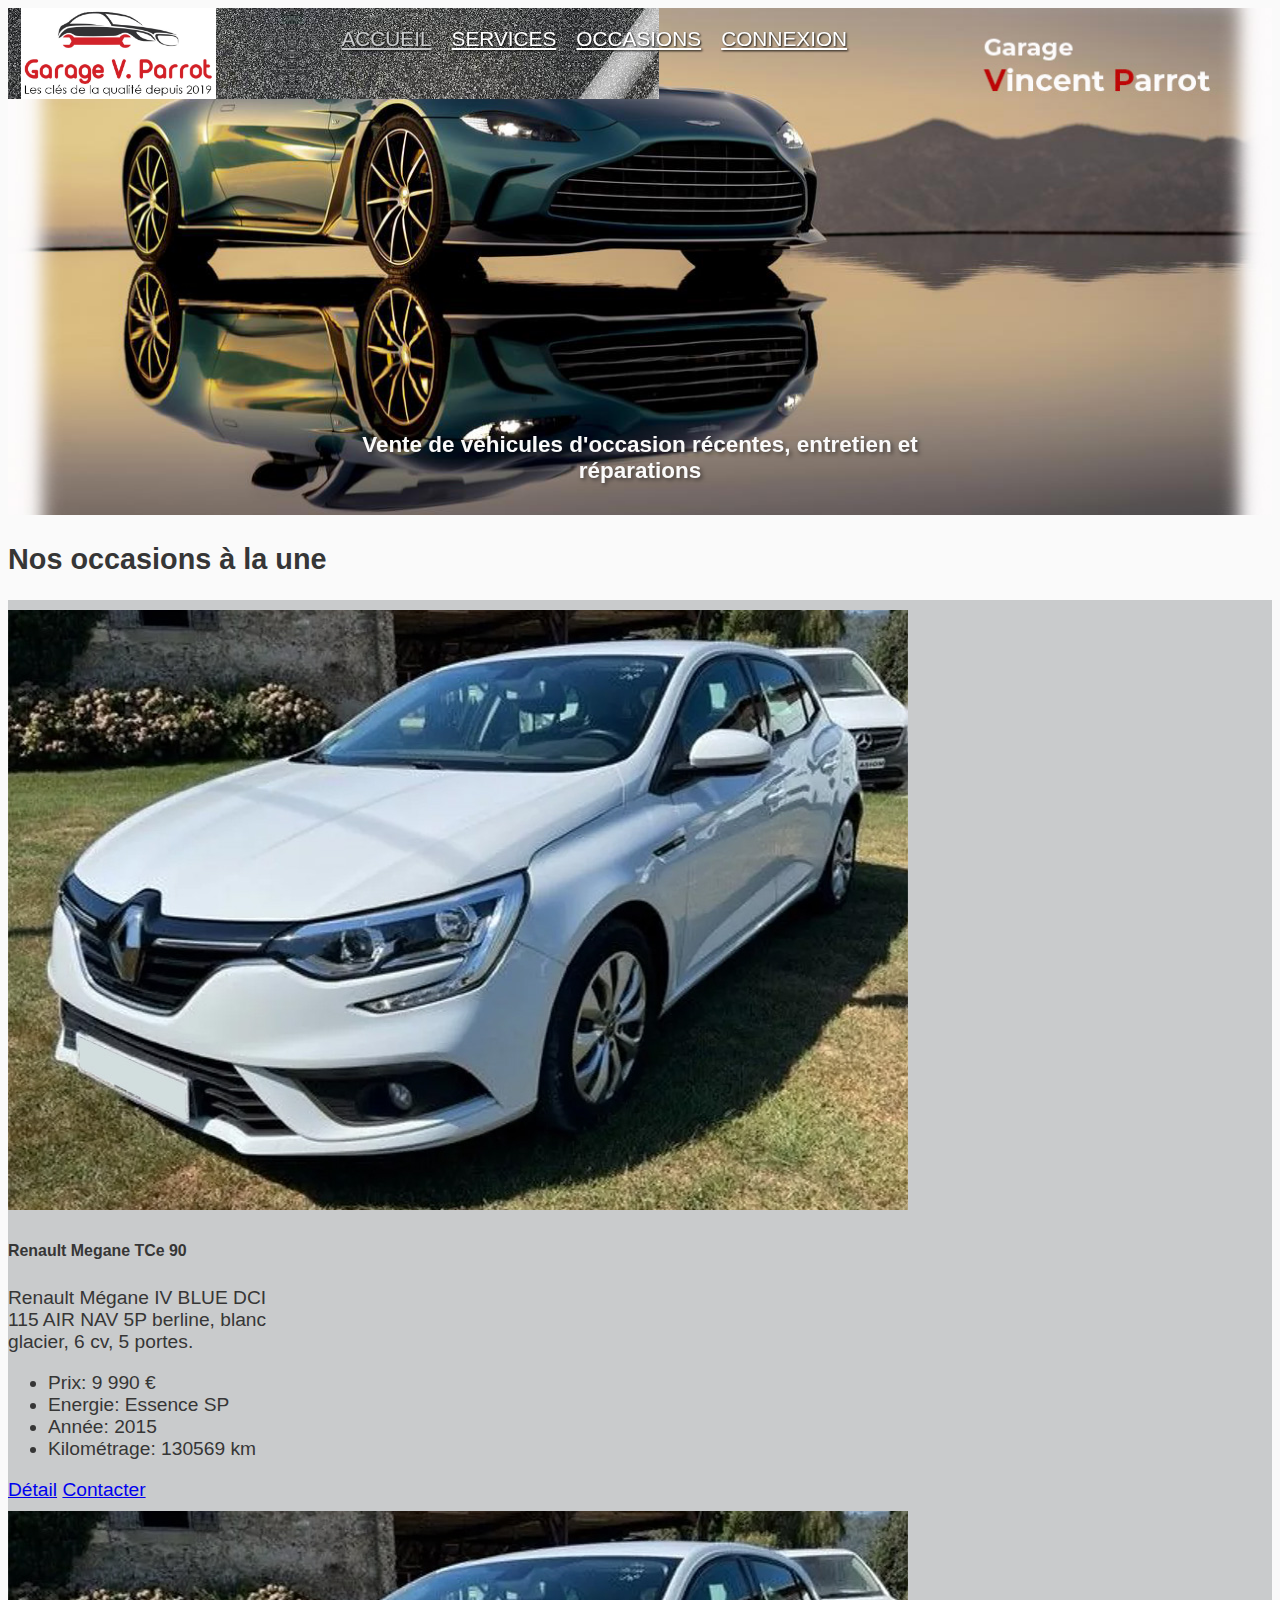
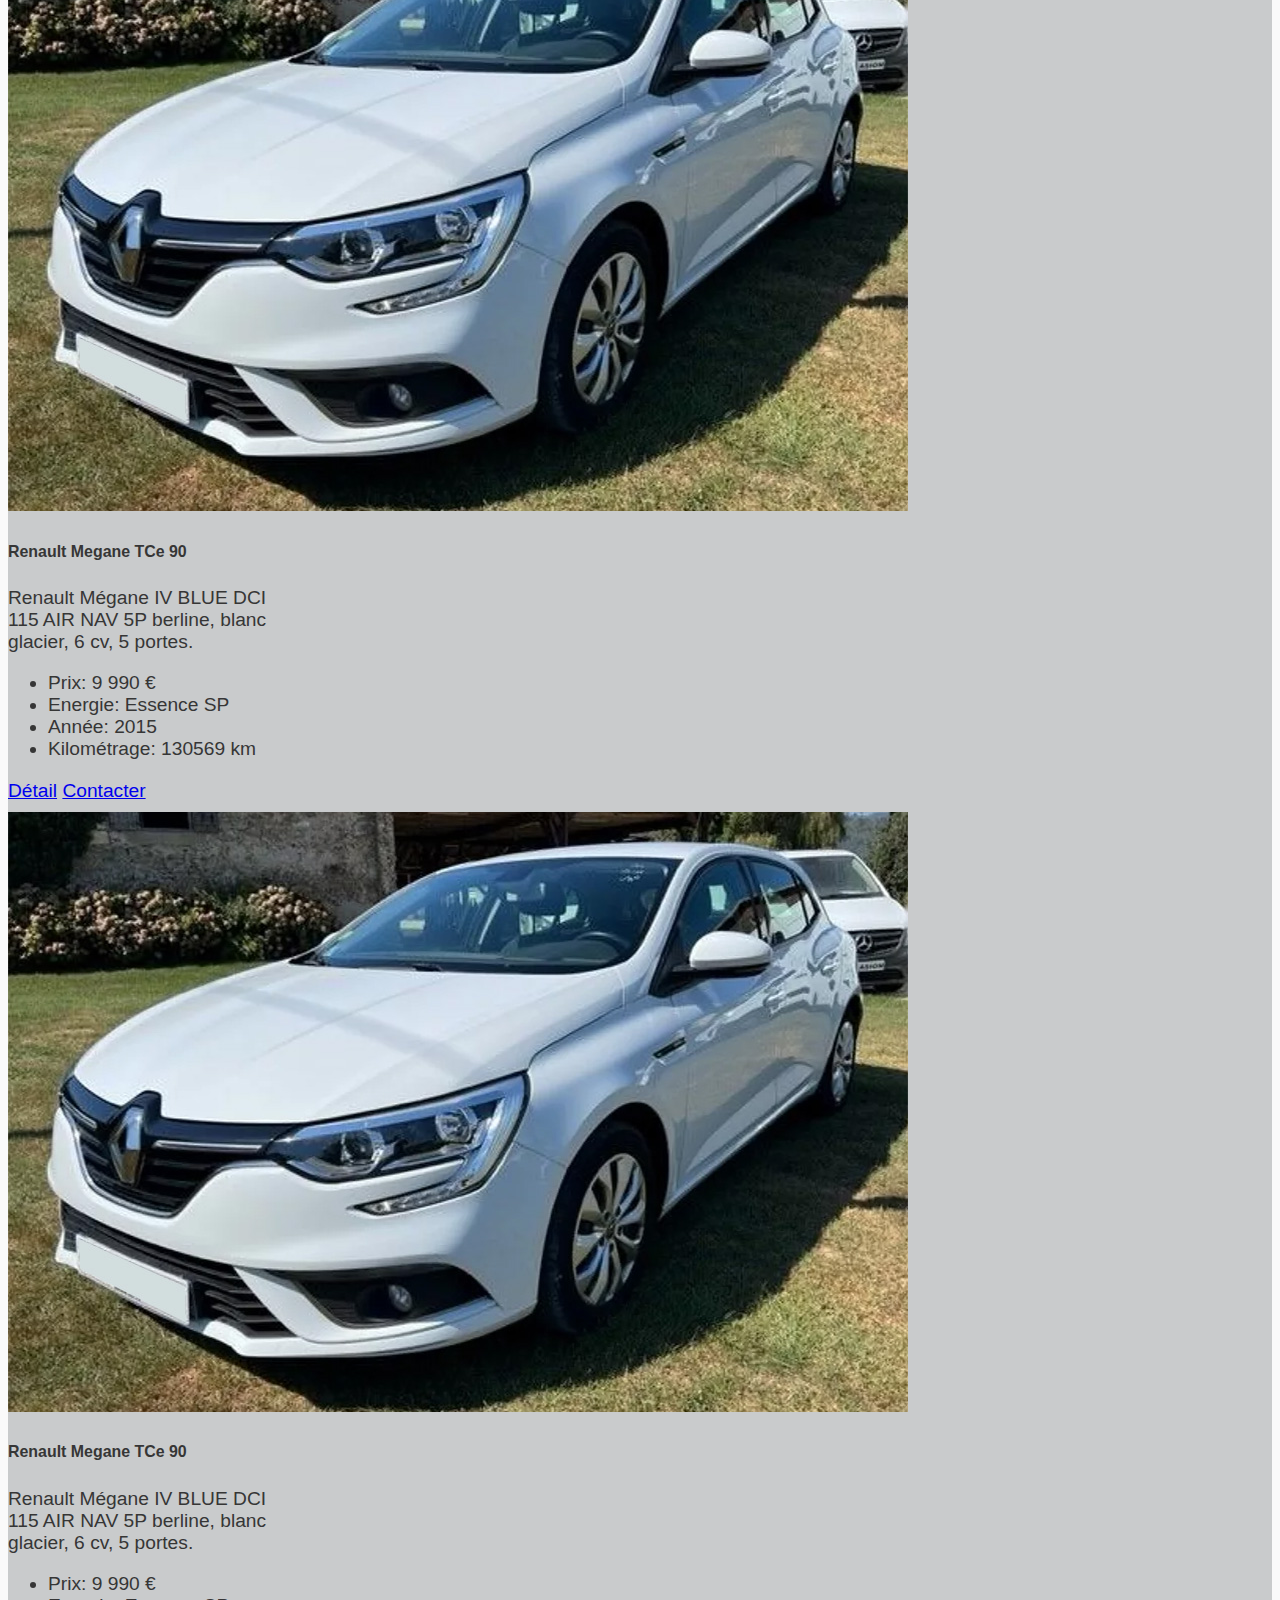
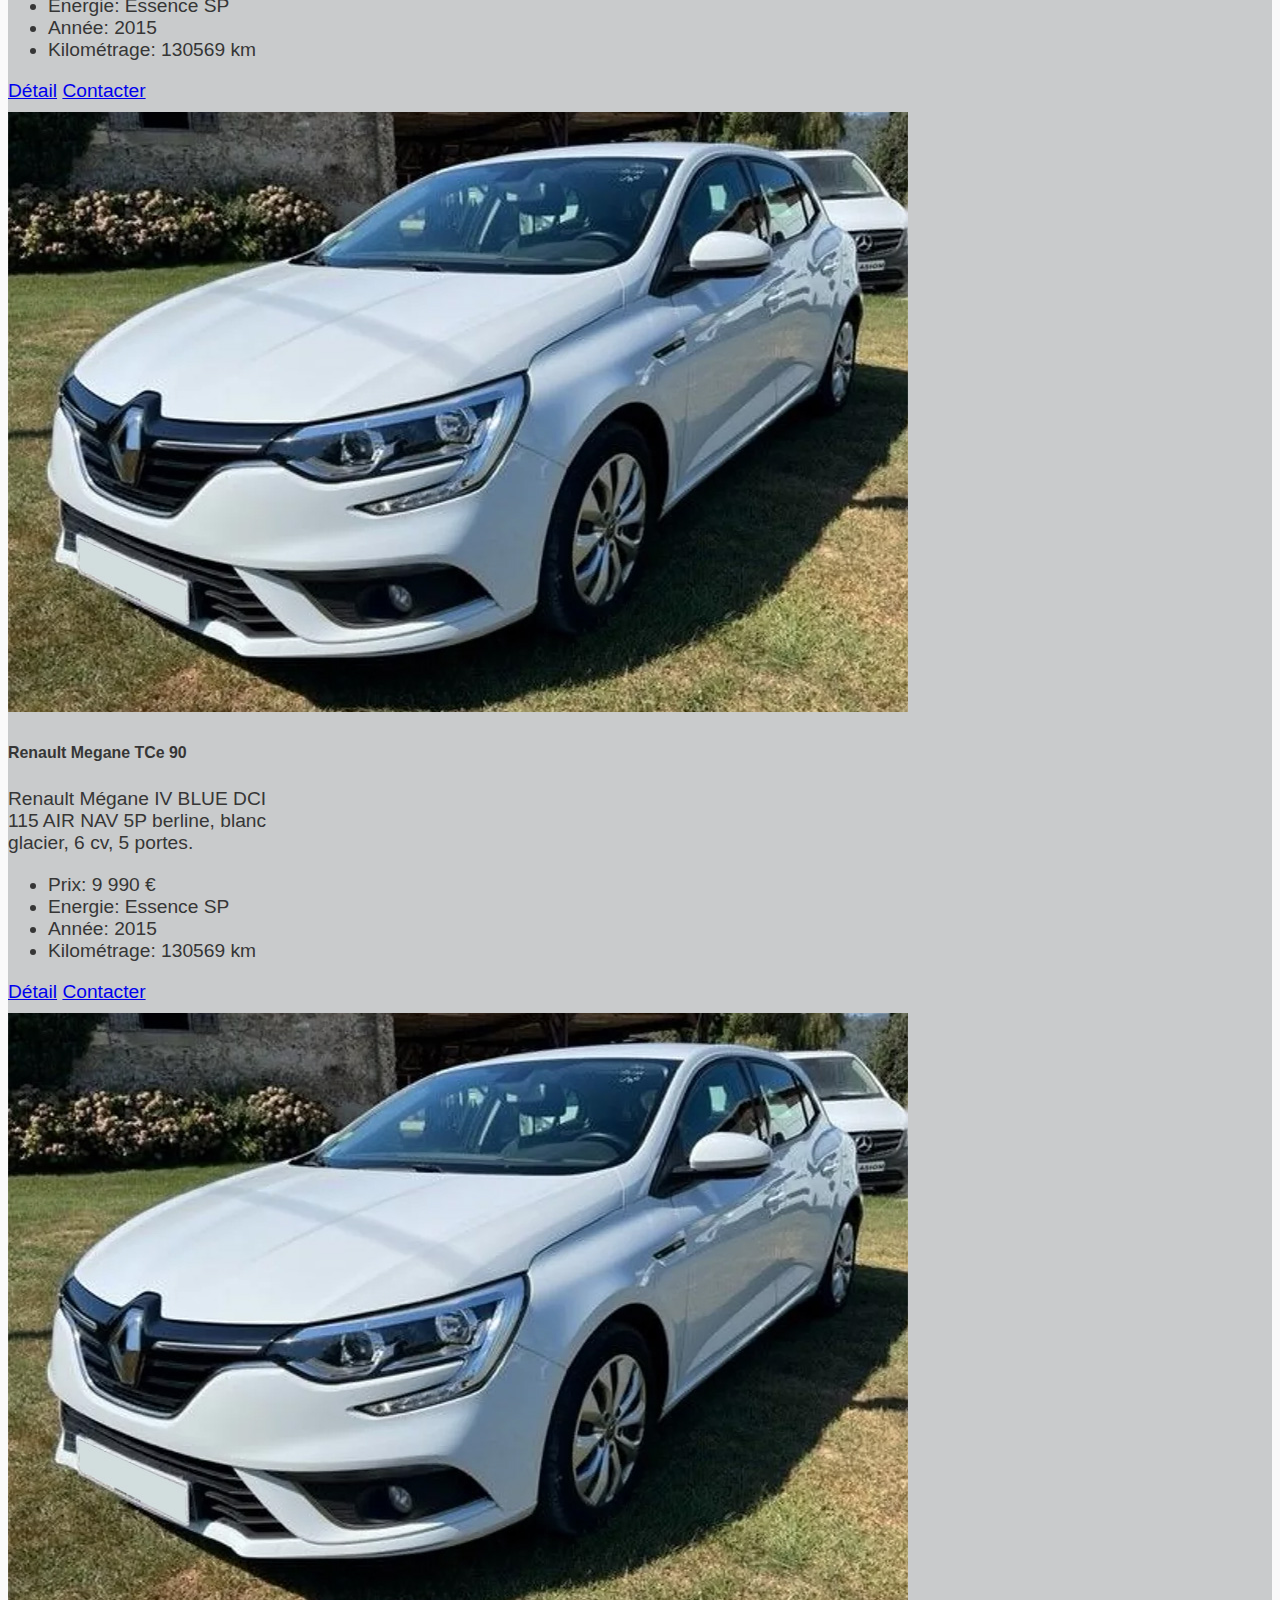
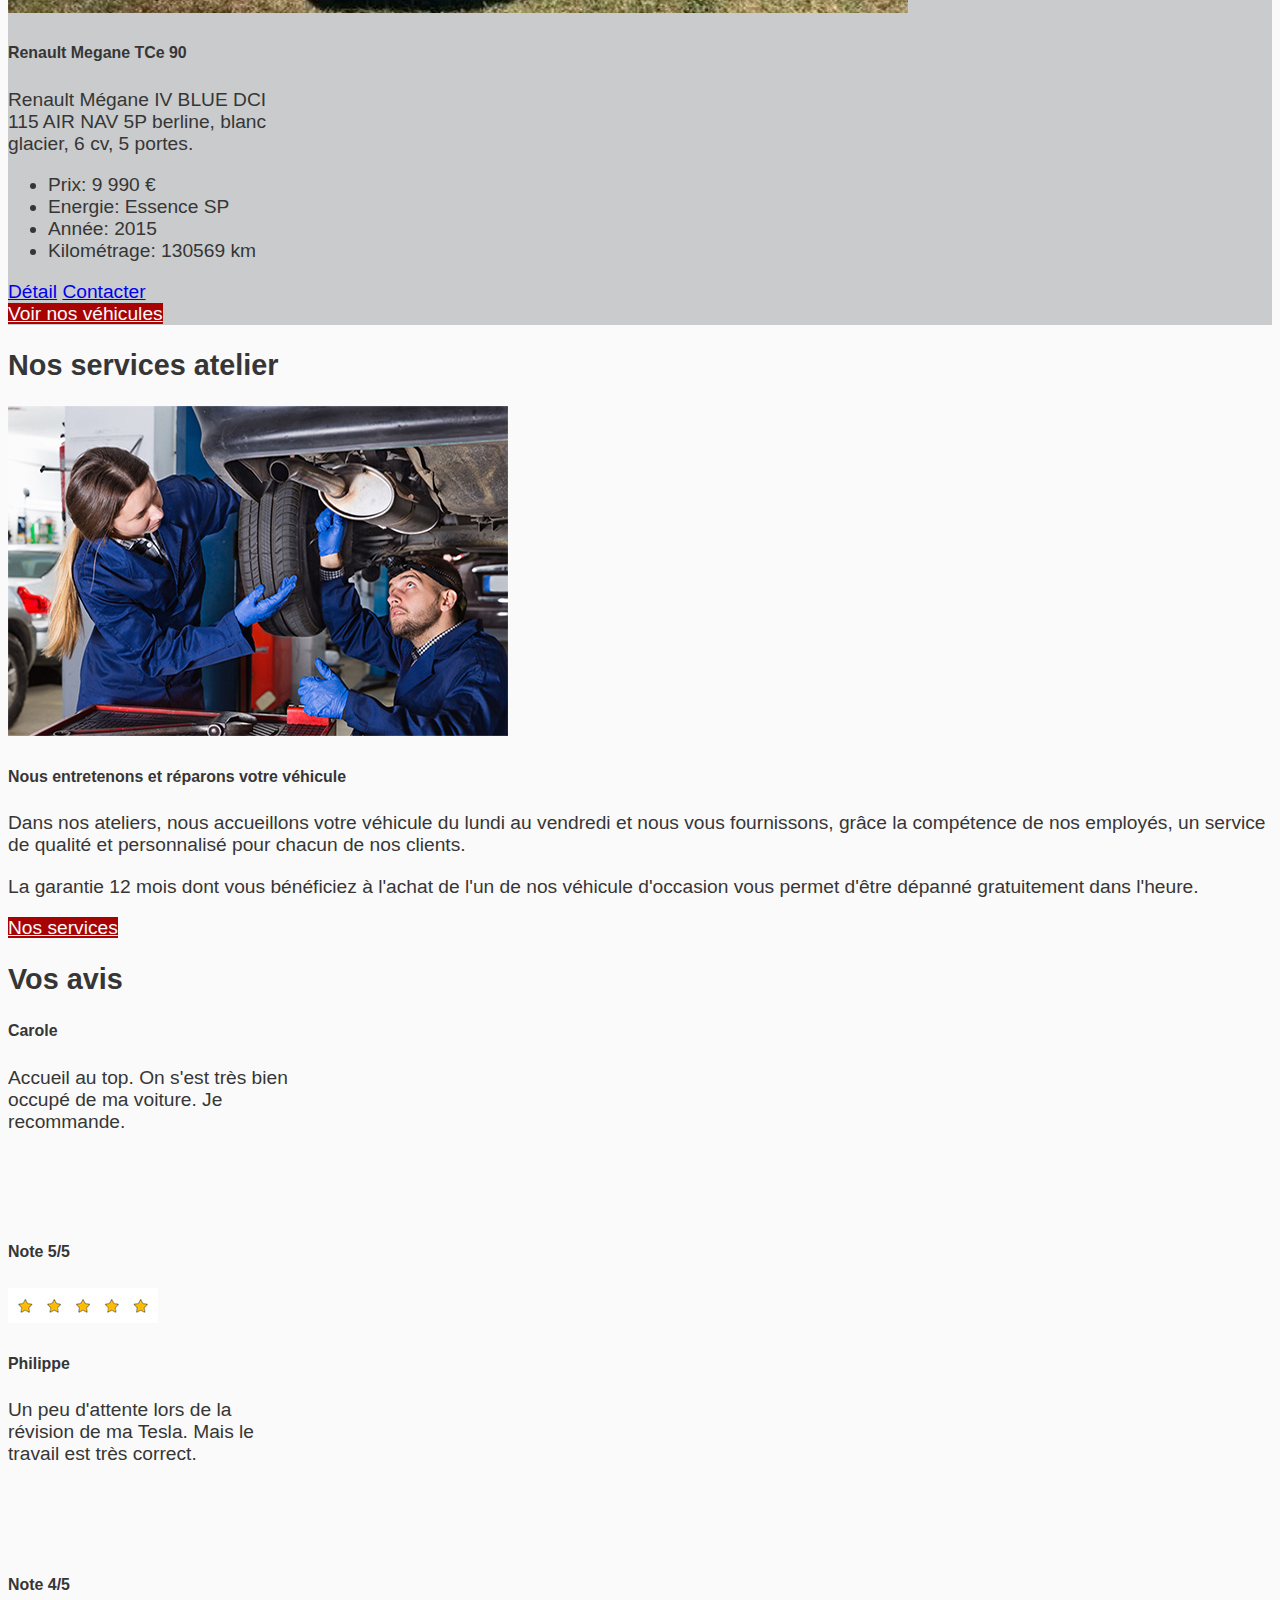
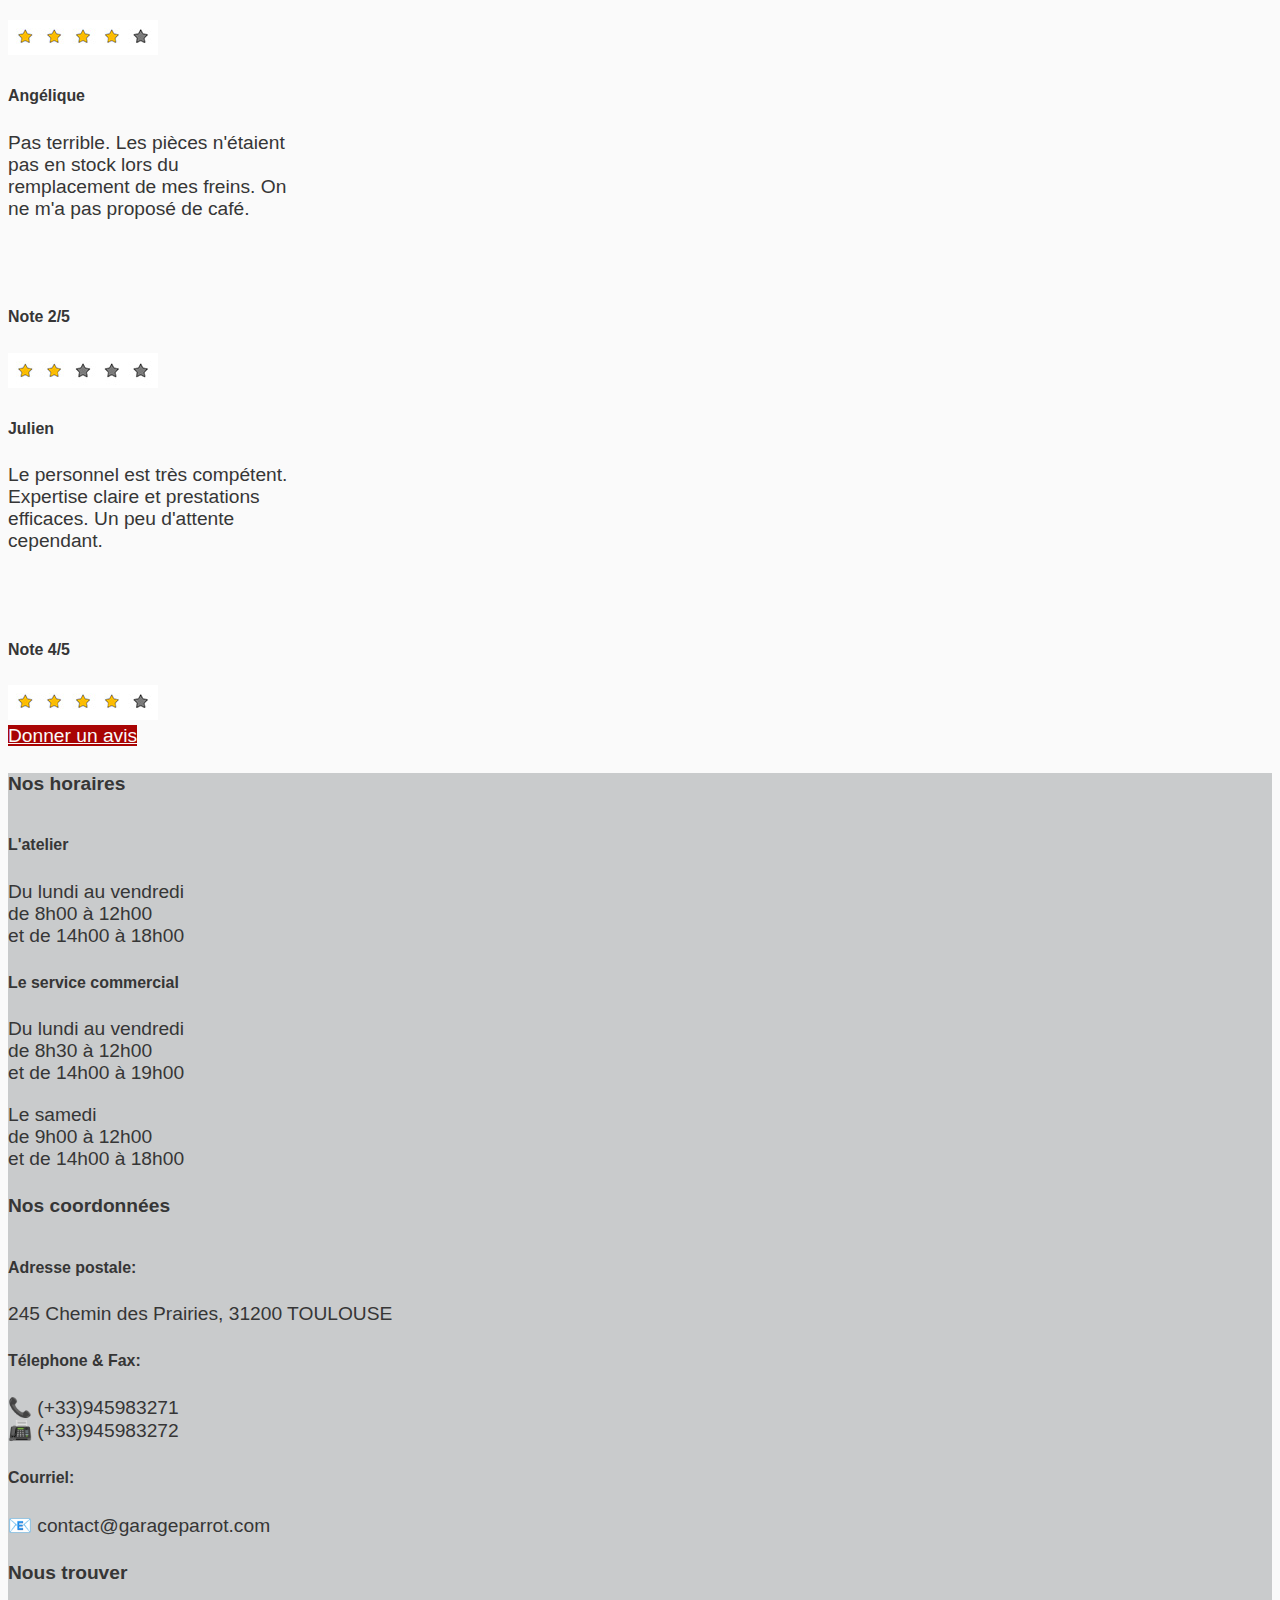
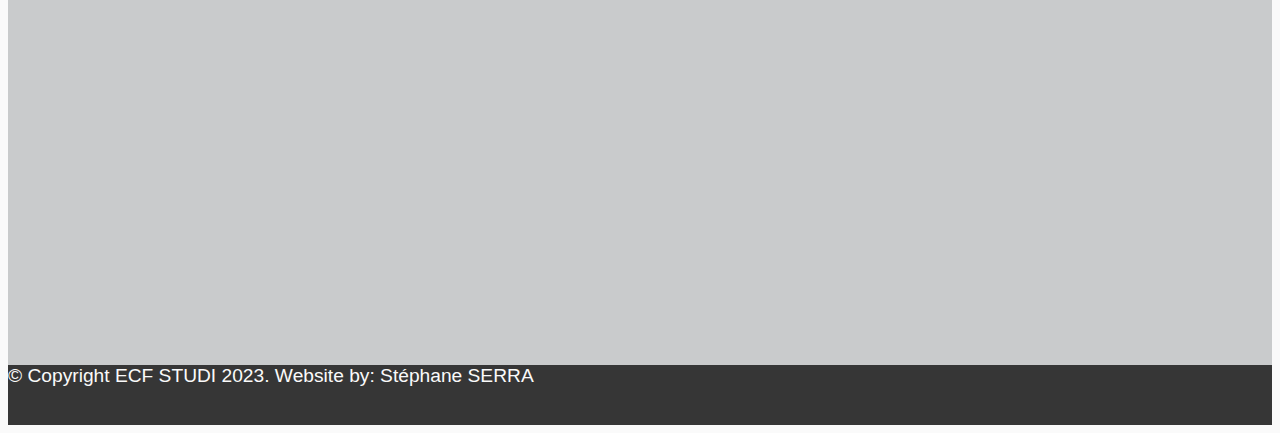
<file: UI/home/index.html>
<!DOCTYPE html>
<html lang="fr">
  <head>
    <meta charset="UTF-8" />
    <meta name="viewport" content="width=device-width, initial-scale=1.0" />
    <link rel="stylesheet" href="style.css" />
    <title>Garage Parrot - Accueil</title>
    <link
      href="https://fonts.googleapis.com/css2?family=Courgette&family=Sintony&display=swap"
      href="https://fonts.googleapis.com/css2?family=Courgette&family=Nunito&family=Sintony&display=swap"
    />
    <link
      href="https://cdn.jsdelivr.net/npm/bootstrap@5.3.1/dist/css/bootstrap.min.css"
      rel="stylesheet"
      integrity="sha384-4bw+/aepP/YC94hEpVNVgiZdgIC5+VKNBQNGCHeKRQN+PtmoHDEXuppvnDJzQIu9"
      crossorigin="anonymous"
    />
  </head>
  <body>
    <!--NAVBAR-->

    <nav class="navbar navbar-expand-lg">
      <div class="container-fluid">
        <div class="d-flex align-items-center">
          <a class="navbar-brand" href="#">
            <img
              src="../img/logo_garage.jpg"
              alt="Logo Garage Parrot"
              title="Garage Parrot"
            />
          </a>

          <!--burger menu button-->

          <button
            class="navbar-toggler ms-auto custom-toggler"
            type="button"
            data-bs-toggle="collapse"
            data-bs-target="#navbarNav"
            aria-controls="navbarNav"
            aria-expanded="false"
            aria-label="Toggle navigation"
          >
            <span>
              <svg
                xmlns="#"
                width="16"
                height="16"
                fill="currentColor"
                class="bi bi-three-dots-vertical"
                viewbox="0 0 16 16"
              ></svg>
            </span>
          </button>
        </div>
        <div class="collapse navbar-collapse" id="navbarNav">
          <ul class="navbar-nav">
            <li class="nav-item">
              <a
                class="nav-link disabled"
                aria-current="page"
                href="#"
                style="color: rgb(201, 203, 204)"
              >
                ACCUEIL
              </a>
            </li>
            <li class="nav-item">
              <a
                class="nav-link"
                href="../services/services.html"
                style="color: white"
              >
                SERVICES
              </a>
            </li>
            <li class="nav-item">
              <a
                class="nav-link"
                href="../usedCars/usedCars.html"
                style="color: white"
              >
                OCCASIONS
              </a>
            </li>
            <li class="nav-item">
              <a
                class="nav-link"
                href="../form/form.html"
                style="color: white"
                id="connect-link1"
              >
                CONNEXION
              </a>
            </li>
          </ul>
        </div>
      </div>
    </nav>

    <!--HEADER-->

    <header class="header">
      <img
        src="../img/cover.jpg"
        alt="Garage Vincent Parrot"
        title="Garage Vincent Parrot"
      />
      <div class="cover-text">
        <h3 class="cover-title">
          Vente de véhicules d'occasion récentes, entretien et réparations
        </h3>
      </div>
    </header>

    <!--MAIN-->

    <main>
      <div class="container-fluid p-3 text-center" id="carUsed-title-cont">
        <h2>Nos occasions à la une</h2>
      </div>

      <!--Cards-->

      <div class="container-fluid pb-2 align-items-center" id="usedCars-block">
        <div class="row justify-content-around">
          <div class="card m-2 border-dark" style="width: 18rem">
            <img
              class="card-img-top"
              src="../img/car0001_megane34a.jpg"
              alt="Card image cap"
            />
            <div class="card-body">
              <h5 class="card-title">Renault Megane TCe 90</h5>
              <p class="card-text">
                Renault Mégane IV BLUE DCI 115 AIR NAV 5P berline, blanc
                glacier, 6 cv, 5 portes.
              </p>
            </div>
            <ul class="list-group list-group-flush">
              <li class="list-group-item">Prix: 9 990 €</li>
              <li class="list-group-item">Energie: Essence SP</li>
              <li class="list-group-item">Année: 2015</li>
              <li class="list-group-item">Kilométrage: 130569 km</li>
            </ul>
            <div class="card-body">
              <a href="#" class="card-link">Détail</a>
              <a href="#" class="card-link">Contacter</a>
              <a href="#" class="deleteCard-link ms-3" id="deleteCard-link16">
                Supprimer
              </a>
            </div>
          </div>
          <div class="card m-2 border-dark" style="width: 18rem">
            <img
              class="card-img-top"
              src="../img/car0001_megane34a.jpg"
              alt="Card image cap"
            />
            <div class="card-body">
              <h5 class="card-title">Renault Megane TCe 90</h5>
              <p class="card-text">
                Renault Mégane IV BLUE DCI 115 AIR NAV 5P berline, blanc
                glacier, 6 cv, 5 portes.
              </p>
            </div>
            <ul class="list-group list-group-flush">
              <li class="list-group-item">Prix: 9 990 €</li>
              <li class="list-group-item">Energie: Essence SP</li>
              <li class="list-group-item">Année: 2015</li>
              <li class="list-group-item">Kilométrage: 130569 km</li>
            </ul>
            <div class="card-body">
              <a href="#" class="card-link">Détail</a>
              <a href="#" class="card-link">Contacter</a>
              <a href="#" class="deleteCard-link ms-3" id="deleteCard-link17">
                Supprimer
              </a>
            </div>
          </div>
          <div class="card m-2 border-dark" style="width: 18rem">
            <img
              class="card-img-top"
              src="../img/car0001_megane34a.jpg"
              alt="Card image cap"
            />
            <div class="card-body">
              <h5 class="card-title">Renault Megane TCe 90</h5>
              <p class="card-text">
                Renault Mégane IV BLUE DCI 115 AIR NAV 5P berline, blanc
                glacier, 6 cv, 5 portes.
              </p>
            </div>
            <ul class="list-group list-group-flush">
              <li class="list-group-item">Prix: 9 990 €</li>
              <li class="list-group-item">Energie: Essence SP</li>
              <li class="list-group-item">Année: 2015</li>
              <li class="list-group-item">Kilométrage: 130569 km</li>
            </ul>
            <div class="card-body">
              <a href="#" class="card-link">Détail</a>
              <a href="#" class="card-link">Contacter</a>
              <a href="#" class="deleteCard-link ms-3" id="deleteCard-link18">
                Supprimer
              </a>
            </div>
          </div>
          <div class="card m-2 border-dark" style="width: 18rem">
            <img
              class="card-img-top"
              src="../img/car0001_megane34a.jpg"
              alt="Card image cap"
            />
            <div class="card-body">
              <h5 class="card-title">Renault Megane TCe 90</h5>
              <p class="card-text">
                Renault Mégane IV BLUE DCI 115 AIR NAV 5P berline, blanc
                glacier, 6 cv, 5 portes.
              </p>
            </div>
            <ul class="list-group list-group-flush">
              <li class="list-group-item">Prix: 9 990 €</li>
              <li class="list-group-item">Energie: Essence SP</li>
              <li class="list-group-item">Année: 2015</li>
              <li class="list-group-item">Kilométrage: 130569 km</li>
            </ul>
            <div class="card-body">
              <a href="#" class="card-link">Détail</a>
              <a href="#" class="card-link">Contacter</a>
              <a href="#" class="deleteCard-link ms-3" id="deleteCard-link19">
                Supprimer
              </a>
            </div>
          </div>
          <div class="card m-2 border-dark" style="width: 18rem">
            <img
              class="card-img-top"
              src="../img/car0001_megane34a.jpg"
              alt="Card image cap"
            />
            <div class="card-body">
              <h5 class="card-title">Renault Megane TCe 90</h5>
              <p class="card-text">
                Renault Mégane IV BLUE DCI 115 AIR NAV 5P berline, blanc
                glacier, 6 cv, 5 portes.
              </p>
            </div>
            <ul class="list-group list-group-flush">
              <li class="list-group-item">Prix: 9 990 €</li>
              <li class="list-group-item">Energie: Essence SP</li>
              <li class="list-group-item">Année: 2015</li>
              <li class="list-group-item">Kilométrage: 130569 km</li>
            </ul>
            <div class="card-body">
              <a href="#" class="card-link">Détail</a>
              <a href="#" class="card-link">Contacter</a>
              <a href="#" class="deleteCard-link ms-3" id="deleteCard-link20">
                Supprimer
              </a>
            </div>
          </div>
        </div>
        <div class="button text-center m-3">
          <a
            href="../usedCars/usedCars.html"
            type="button"
            class="btn btn-lg border-0"
            id="button-showVehicles"
          >
            Voir nos véhicules
          </a>
        </div>
      </div>

      <!--Services-->

      <div class="container-fluid pt-3 text-center" id="services-cont">
        <h2>Nos services atelier</h2>

        <div class="row">
          <div
            class="col-12 col-md-7 col-lg-6 text-center p-3"
            id="service-img"
          >
            <img class="img_services" src="../img/service_img.jpg" />
          </div>
          <div
            class="col-12 col-md-5 col-lg-6 text-center p-5"
            id="service-text"
          >
            <h5 class="service_text_title">
              Nous entretenons et réparons votre véhicule
            </h5>
            <p>
              Dans nos ateliers, nous accueillons votre véhicule du lundi au
              vendredi et nous vous fournissons, grâce la compétence de nos
              employés, un service de qualité et personnalisé pour chacun de nos
              clients.
            </p>
            <p>
              La garantie 12 mois dont vous bénéficiez à l'achat de l'un de nos
              véhicule d'occasion vous permet d'être dépanné gratuitement dans
              l'heure.
            </p>
            <a
              href="../services/services.html"
              type="button"
              class="btn border-0"
              id="button-showServices"
            >
              Nos services
            </a>
          </div>
        </div>
      </div>

      <!--Avis-->

      <div class="container-fluid pt-3 text-center" id="opinions-cont">
        <h2>Vos avis</h2>
        <div class="row justify-content-around">
          <div class="card m-3 border-dark" style="width: 18rem">
            <div class="review-body">
              <h5 class="review-title p-2">Carole</h5>
              <div class="text-cont pt-2" style="height: 150px; width: auto">
                <p class="review-text">
                  Accueil au top. On s'est très bien occupé de ma voiture. Je
                  recommande.
                </p>
              </div>
              <div class="notation-cont">
                <h5 class="notation">Note 5/5</h5>
                <img class="stars" src="../img/stars5.jpg" id="stars5" />
              </div>
            </div>
          </div>
          <div class="card m-3 border-dark" style="width: 18rem">
            <div class="review-body">
              <h5 class="review-title p-2">Philippe</h5>
              <div class="text-cont pt-2" style="height: 150px; width: auto">
                <p class="review-text">
                  Un peu d'attente lors de la révision de ma Tesla. Mais le
                  travail est très correct.
                </p>
              </div>
              <div class="notation-cont">
                <h5 class="notation">Note 4/5</h5>
                <img class="stars" src="../img/stars4.jpg" id="stars5" />
              </div>
            </div>
          </div>
          <div class="card m-3 border-dark" style="width: 18rem">
            <div class="review-body">
              <h5 class="review-title p-2">Angélique</h5>
              <div class="text-cont pt-2" style="height: 150px; width: auto">
                <p class="review-text">
                  Pas terrible. Les pièces n'étaient pas en stock lors du
                  remplacement de mes freins. On ne m'a pas proposé de café.
                </p>
              </div>
              <div class="notation-cont">
                <h5 class="notation">Note 2/5</h5>
                <img class="stars" src="../img/stars2.jpg" id="stars5" />
              </div>
            </div>
          </div>
          <div class="card m-3 border-dark" style="width: 18rem">
            <div class="review-body">
              <h5 class="review-title p-2">Julien</h5>
              <div class="text-cont pt-2" style="height: 150px; width: auto">
                <p class="review-text">
                  Le personnel est très compétent. Expertise claire et
                  prestations efficaces. Un peu d'attente cependant.
                </p>
              </div>
              <div class="notation-cont">
                <h5 class="notation">Note 4/5</h5>
                <img class="stars" src="../img/stars4.jpg" id="stars5" />
              </div>
            </div>
          </div>
        </div>
        <a
          href="#"
          type="button"
          class="btn btn-lg border-0"
          id="button-sendReview"
        >
          Donner un avis
        </a>
        <a
          href="#"
          type="button"
          class="btn btn-lg border-0"
          id="button-deleteReview"
        >
          Supprimer un avis
        </a>
      </div>
    </main>

    <!--FOOTER-->

    <footer>
      <div class="container-fluid text-center" id="footer-cont">
        <div class="row">
          <div class="col-12 col-md-4 text-center p-3" id="shedules">
            <h4>Nos horaires</h4>
            <h5 id="workshop-title">L'atelier</h5>
            <p>
              Du lundi au vendredi<br />de 8h00 à 12h00<br />et de 14h00 à 18h00
            </p>
            <h5>Le service commercial</h5>
            <p>
              Du lundi au vendredi<br />de 8h30 à 12h00<br />et de 14h00 à 19h00
            </p>
            <p>Le samedi<br />de 9h00 à 12h00<br />et de 14h00 à 18h00</p>
          </div>
          <div class="col-12 col-md-4 text-center p-3" id="contact-detail">
            <h4>Nos coordonnées</h4>
            <h5 id="adress-title">Adresse postale:</h5>
            <p>245 Chemin des Prairies, 31200 TOULOUSE</p>
            <h5>Télephone & Fax:</h5>
            <p>📞 (+33)945983271<br />📠 (+33)945983272</p>
            <h5>Courriel:</h5>
            <p>📧 contact@garageparrot.com</p>
            <button
              type="button"
              class="btn mt-3 mb-2"
              id="modify-schedules-btn2"
            >
              Modifier
            </button>
          </div>
          <div class="col-12 col-md-4 text-center p-3" id="location">
            <h4>Nous trouver</h4>
            <div class="map-cont">
              <iframe
                src="https://www.google.com/maps/embed?pb=!1m14!1m12!1m3!1d130776.49939718298!2d1.459681120879599!3d43.589747132463415!2m3!1f0!2f0!3f0!3m2!1i1024!2i768!4f13.1!5e0!3m2!1sfr!2sfr!4v1692720257836!5m2!1sfr!2sfr"
                width="350"
                height="350"
                style="border: 0"
                allowfullscreen=""
                loading="lazy"
                referrerpolicy="no-referrer-when-downgrade"
              ></iframe>
            </div>
          </div>
        </div>
      </div>
      <div class="container-fluid text-center p-3" id="copyright-cont">
        © Copyright ECF STUDI 2023. Website by: Stéphane SERRA
      </div>
    </footer>
    <script src="home.js" defer></script>
    <script
      src="https://cdn.jsdelivr.net/npm/bootstrap@5.3.1/dist/js/bootstrap.bundle.min.js"
      integrity="sha384-HwwvtgBNo3bZJJLYd8oVXjrBZt8cqVSpeBNS5n7C8IVInixGAoxmnlMuBnhbgrkm"
      crossorigin="anonymous"
    ></script>
  </body>
</html>
</file>
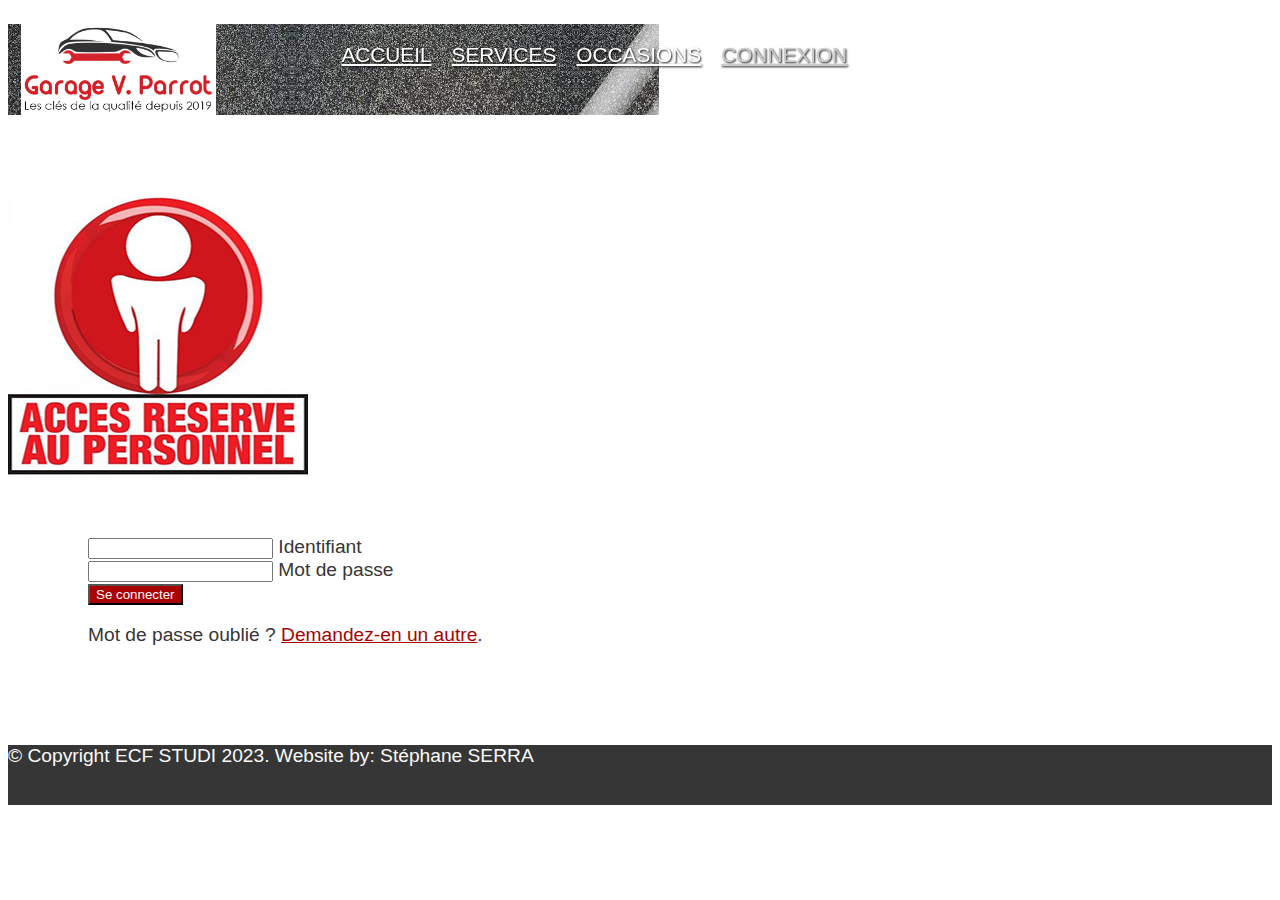
<file: UI/form/form.html>
<!DOCTYPE html>
<html lang="fr">
  <head>
    <meta charset="UTF-8" />
    <meta
      name="viewport"
      content="width=
    , initial-scale=1.0"
    />
    <link rel="stylesheet" href="form.css" />
    <title>Garage Parrot - Accueil</title>
    <link
      href="https://fonts.googleapis.com/css2?family=Courgette&family=Sintony&display=swap"
      href="https://fonts.googleapis.com/css2?family=Courgette&family=Nunito&family=Sintony&display=swap"
    />
    <link
      href="https://cdn.jsdelivr.net/npm/bootstrap@5.3.1/dist/css/bootstrap.min.css"
      rel="stylesheet"
      integrity="sha384-4bw+/aepP/YC94hEpVNVgiZdgIC5+VKNBQNGCHeKRQN+PtmoHDEXuppvnDJzQIu9"
      crossorigin="anonymous"
    />
  </head>
  <body>
    <!--NAVBAR-->

    <nav class="navbar navbar-expand-lg">
      <div class="container-fluid">
        <div class="d-flex align-items-center">
          <div class="navbar-brand" href="#">
            <img
              src="../img/logo_garage.jpg"
              alt="Logo Garage Parrot"
              title="Garage Parrot"
            />
          </div>

          <!--burger menu button-->

          <button
            class="navbar-toggler ms-auto custom-toggler"
            type="button"
            data-bs-toggle="collapse"
            data-bs-target="#navbarNav"
            aria-controls="navbarNav"
            aria-expanded="false"
            aria-label="Toggle navigation"
          >
            <span>
              <svg
                xmlns="#"
                width="16"
                height="16"
                fill="currentColor"
                class="bi bi-three-dots-vertical"
                viewbox="0 0 16 16"
              >
                <path d="#"></path>
              </svg>
            </span>
          </button>
        </div>

        <!--navbar-->

        <div class="collapse navbar-collapse" id="navbarNav">
          <ul class="navbar-nav">
            <li class="nav-item">
              <a
                class="nav-link active"
                aria-current="page"
                href="../home/index.html"
                style="color: white"
              >
                ACCUEIL
              </a>
            </li>
            <li class="nav-item">
              <a
                class="nav-link"
                href="../services/services.html"
                style="color: white"
              >
                SERVICES
              </a>
            </li>
            <li class="nav-item">
              <a
                class="nav-link"
                href="../usedCars/usedCars.html"
                style="color: white"
              >
                OCCASIONS
              </a>
            </li>
            <li class="nav-item">
              <a
                class="nav-link disabled"
                href="#"
                style="color: rgb(201, 203, 204)"
                id="connect-link"
              >
                CONNEXION
              </a>
            </li>
          </ul>
        </div>
      </div>
    </nav>

    <!--MAIN-->

    <main>
      <div class="container-fluid" id="connectText-cont">
        <p id="display-text"></p>
      </div>
      <div class="container-fluid text-center p-3">
        <h2>Connexion</h2>

        <!-- Formulary -->

        <div class="row" id="form-cont">
          <div class="col-12 col-md-5 text-center" id="sign-img">
            <img class="sign_reserved" src="../img/reserved_sign.jpg" />
          </div>
          <div class="col-12 col-md-7 text-center" id="connect-form">
            <form>
              <div class="forget">
                <h5 class="forget-text"></h5>
                <button
                  type="button"
                  class="btn btn-block mb-4"
                  id="button-disconnect"
                  name="button"
                >
                  Déconnecter
                </button>
              </div>
              <!-- Ident input -->
              <div class="remember">
                <div class="form-outline mb-4" id="rememberIdent">
                  <input
                    type="text"
                    id="identifiant"
                    class="form-control"
                    name="identifiant"
                    required
                  />
                  <label class="form-label" for="form2Example1"
                    >Identifiant</label
                  >
                </div>

                <!-- Password input -->
                <div class="form-outline mb-4" id="rememberPassword">
                  <input
                    type="password"
                    id="password"
                    class="form-control"
                    name="password"
                    required
                  />
                  <label class="form-label" for="form2Example2"
                    >Mot de passe</label
                  >
                </div>

                <!-- Submit button -->
                <button
                  type="submit"
                  class="btn btn-block mb-4"
                  id="button-submit"
                  name="button"
                >
                  Se connecter
                </button>

                <!-- Register buttons -->
                <div class="text-center">
                  <p>
                    Mot de passe oublié ?
                    <a href="#!" id="request-button">Demandez-en un autre</a>.
                  </p>
                </div>
              </div>
            </form>
          </div>
        </div>
      </div>
    </main>

    <!-- FOOTER -->

    <footer>
      <div class="container-fluid text-center p-3" id="copyright-cont">
        © Copyright ECF STUDI 2023. Website by: Stéphane SERRA
      </div>
    </footer>

    <script
      src="https://cdn.jsdelivr.net/npm/bootstrap@5.3.1/dist/js/bootstrap.bundle.min.js"
      integrity="sha384-HwwvtgBNo3bZJJLYd8oVXjrBZt8cqVSpeBNS5n7C8IVInixGAoxmnlMuBnhbgrkm"
      crossorigin="anonymous"
    ></script>
    <script src="../script.js" defer></script>
  </body>
</html>
</file>
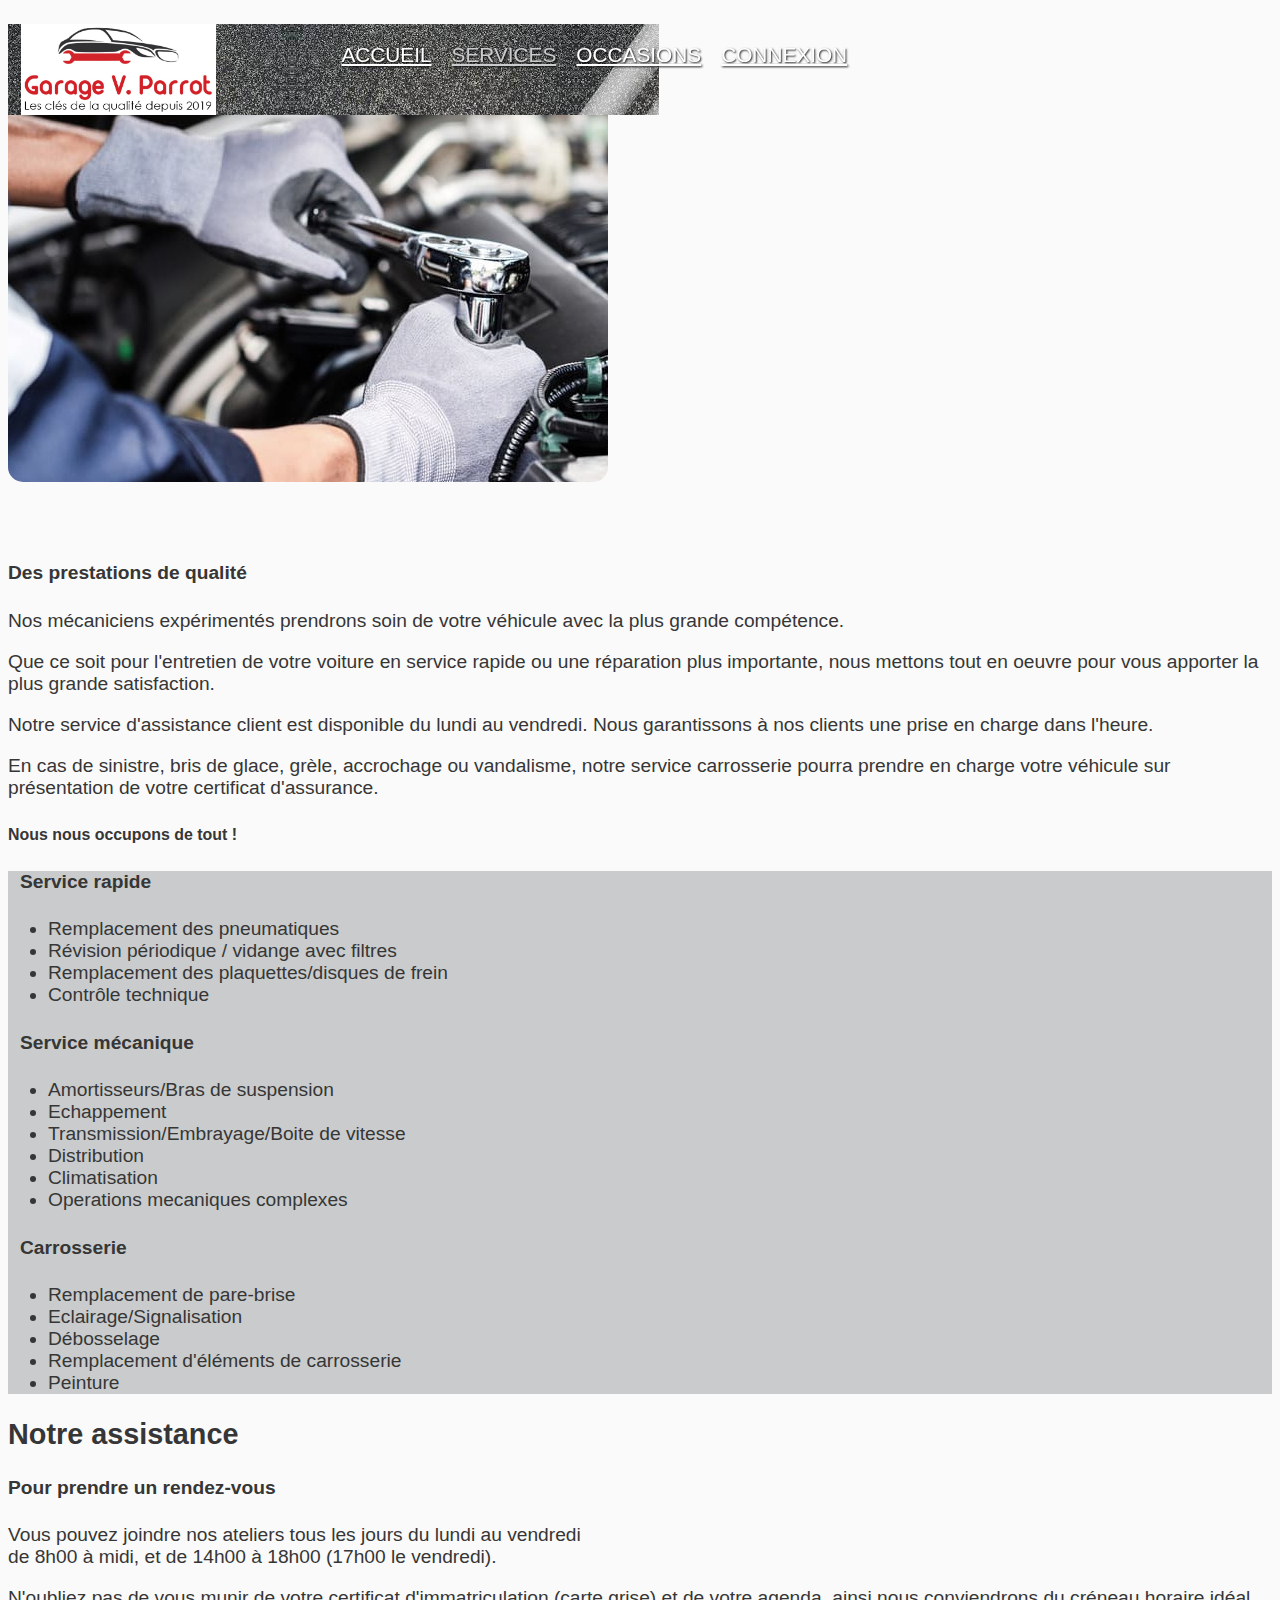
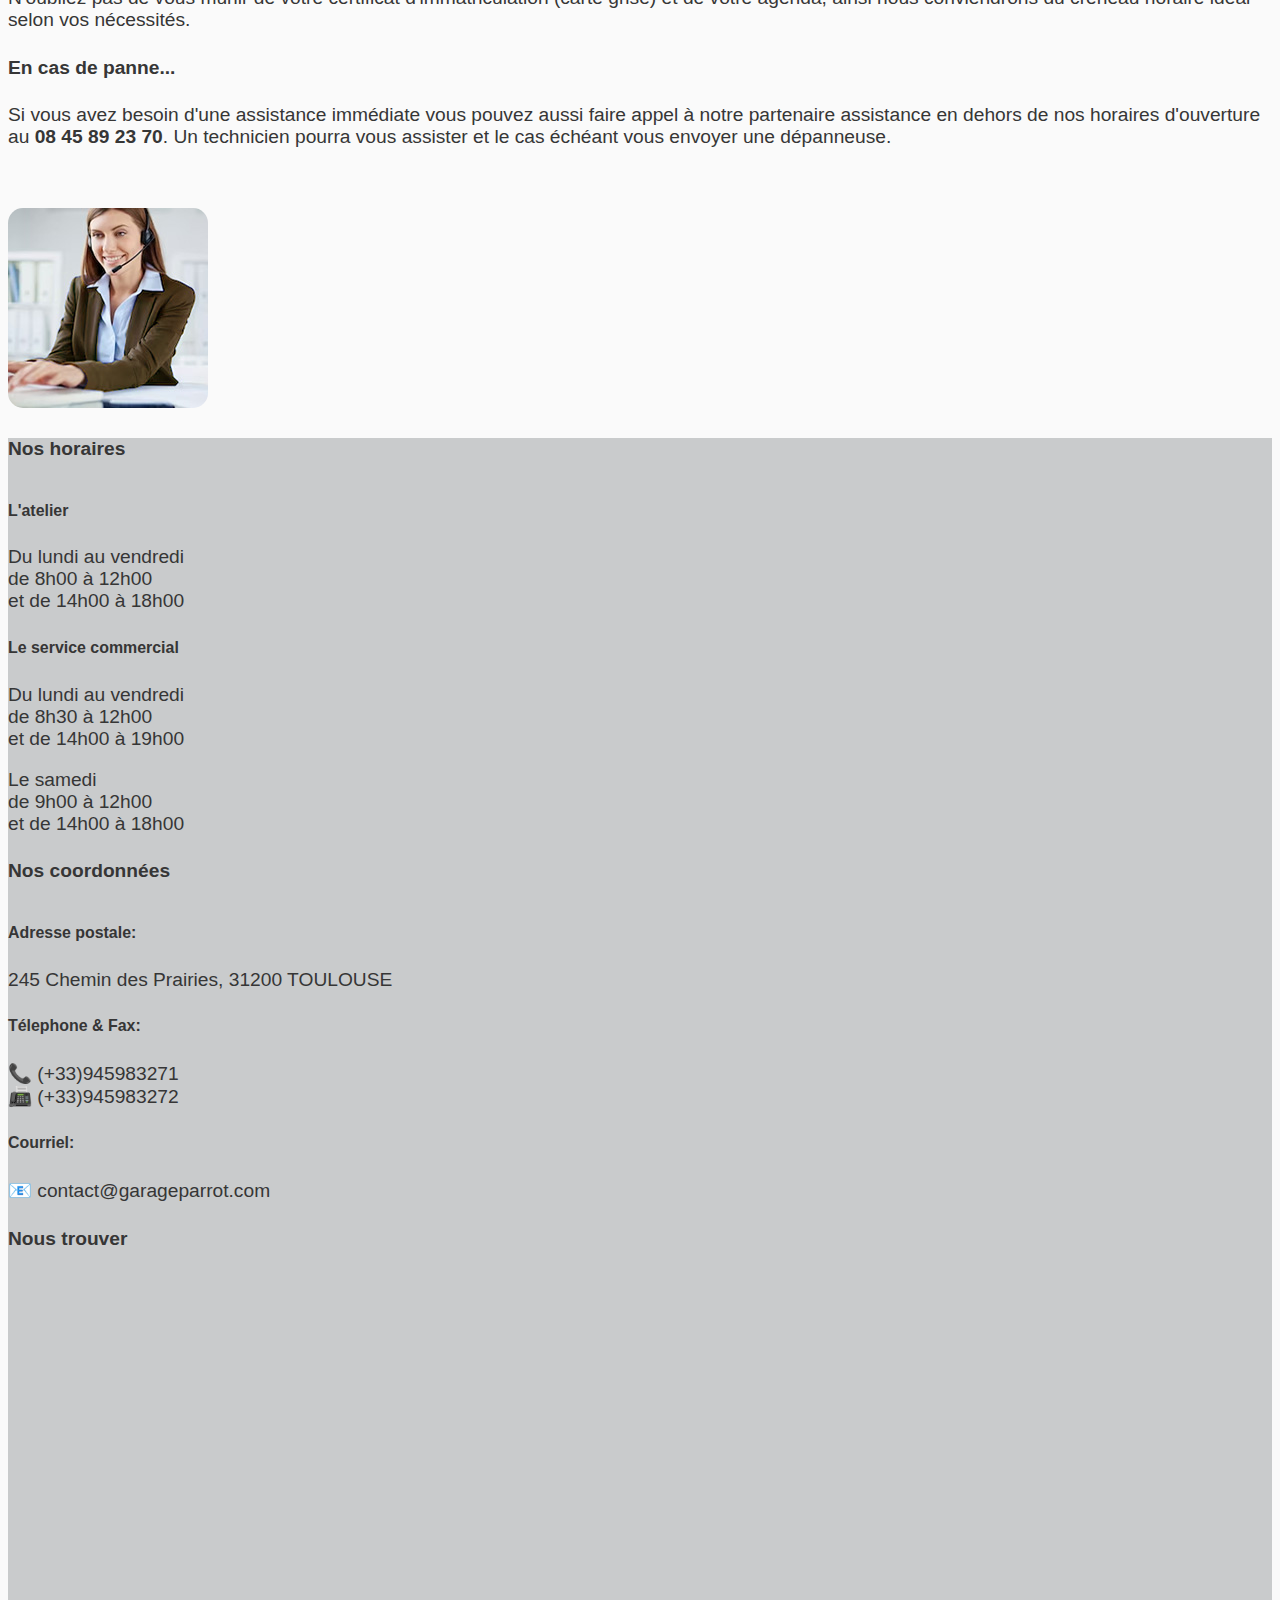
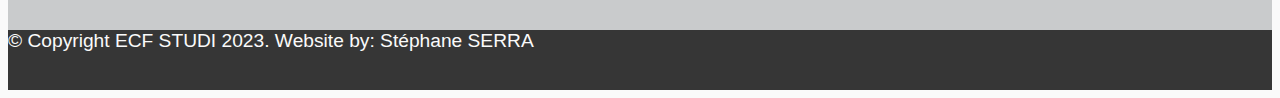
<file: UI/services/services.html>
<!DOCTYPE html>
<html lang="fr">
  <head>
    <meta charset="UTF-8" />
    <meta
      name="viewport"
      content="width=
    , initial-scale=1.0"
    />
    <link rel="stylesheet" href="services.css" />
    <title>Garage Parrot - Accueil</title>
    <link
      href="https://fonts.googleapis.com/css2?family=Courgette&family=Sintony&display=swap"
      href="https://fonts.googleapis.com/css2?family=Courgette&family=Nunito&family=Sintony&display=swap"
    />
    <link
      href="https://cdn.jsdelivr.net/npm/bootstrap@5.3.1/dist/css/bootstrap.min.css"
      rel="stylesheet"
      integrity="sha384-4bw+/aepP/YC94hEpVNVgiZdgIC5+VKNBQNGCHeKRQN+PtmoHDEXuppvnDJzQIu9"
      crossorigin="anonymous"
    />
  </head>
  <body>
    <!--NAVBAR-->

    <nav class="navbar navbar-expand-lg">
      <div class="container-fluid">
        <div class="d-flex align-items-center">
          <a class="navbar-brand" href="#">
            <img
              src="../img/logo_garage.jpg"
              alt="Logo Garage Parrot"
              title="Garage Parrot"
            />
          </a>

          <!--burger menu button-->

          <button
            class="navbar-toggler ms-auto custom-toggler"
            type="button"
            data-bs-toggle="collapse"
            data-bs-target="#navbarNav"
            aria-controls="navbarNav"
            aria-expanded="false"
            aria-label="Toggle navigation"
          >
            <span>
              <svg
                xmlns="#"
                width="16"
                height="16"
                fill="currentColor"
                class="bi bi-three-dots-vertical"
                viewbox="0 0 16 16"
              >
                <path d="#"></path>
              </svg>
            </span>
          </button>
        </div>

        <!--navbar-->

        <div class="collapse navbar-collapse" id="navbarNav">
          <ul class="navbar-nav">
            <li class="nav-item">
              <a
                class="nav-link active"
                aria-current="page"
                href="../home/index.html"
                style="color: white"
              >
                ACCUEIL
              </a>
            </li>
            <li class="nav-item">
              <a
                class="nav-link disabled"
                href="#"
                style="color: rgb(201, 203, 204)"
              >
                SERVICES
              </a>
            </li>
            <li class="nav-item">
              <a
                class="nav-link"
                href="../usedCars/usedCars.html"
                style="color: white"
              >
                OCCASIONS
              </a>
            </li>
            <li class="nav-item">
              <a
                class="nav-link"
                href="../form/form.html"
                style="color: white"
                id="connect-link2"
              >
                CONNEXION
              </a>
            </li>
          </ul>
        </div>
      </div>
    </nav>

    <!--MAIN-->

    <main>
      <div class="container-fluid text-center p-3">
        <h2>Nos services atelier</h2>
        <div class="row pt-3" id="infoServices-cont">
          <div class="col-12 col-md-6 text-center" id="engine-img">
            <img class="img-service" src="../img/service_001_img.jpg" />
          </div>
          <div class="col-12 col-md-6 text-center" id="infoServices-text">
            <h4>Des prestations de qualité</h4>
            <p>
              Nos mécaniciens expérimentés prendrons soin de votre véhicule avec
              la plus grande compétence.
            </p>
            <p>
              Que ce soit pour l'entretien de votre voiture en service rapide ou
              une réparation plus importante, nous mettons tout en oeuvre pour
              vous apporter la plus grande satisfaction.
            </p>
            <p>
              Notre service d'assistance client est disponible du lundi au
              vendredi. Nous garantissons à nos clients une prise en charge dans
              l'heure.
            </p>
            <p>
              En cas de sinistre, bris de glace, grèle, accrochage ou
              vandalisme, notre service carrosserie pourra prendre en charge
              votre véhicule sur présentation de votre certificat d'assurance.
            </p>
            <h5>Nous nous occupons de tout !</h5>
          </div>
        </div>
      </div>

      <!--Services list-->

      <div class="container-fluid">
        <div class="row pt-4" id="listService-cont">
          <div class="col-12 col-md-4" id="rapidService">
            <h4 class="service-title">Service rapide</h4>
            <ul>
              <li>Remplacement des pneumatiques</li>
              <li>Révision périodique / vidange avec filtres</li>
              <li>Remplacement des plaquettes/disques de frein</li>
              <li>Contrôle technique</li>
            </ul>
          </div>
          <div class="col-12 col-md-4" id="meca">
            <h4 class="service-title">Service mécanique</h4>
            <ul>
              <li>Amortisseurs/Bras de suspension</li>
              <li>Echappement</li>
              <li>Transmission/Embrayage/Boite de vitesse</li>
              <li>Distribution</li>
              <li>Climatisation</li>
              <li>Operations mecaniques complexes</li>
            </ul>
          </div>
          <div class="col-12 col-md-4" id="car-body">
            <h4 class="service-title">Carrosserie</h4>
            <ul>
              <li>Remplacement de pare-brise</li>
              <li>Eclairage/Signalisation</li>
              <li>Débosselage</li>
              <li>Remplacement d'éléments de carrosserie</li>
              <li>Peinture</li>
            </ul>
          </div>
          <div class="container-fluid text-center p-2">
            <button
              type="button"
              class="btn mt-3 mb-2"
              id="modify-services-btn"
            >
              Modifier
            </button>
          </div>
        </div>
      </div>

      <!--Assistance-->

      <div class="container-fluid text-center p-3">
        <h2>Notre assistance</h2>
        <div class="row">
          <div class="col-12 col-md-8 text-center pt-3" id="assist-text">
            <h4 class="assist-title">Pour prendre un rendez-vous</h4>
            <p>
              Vous pouvez joindre nos ateliers tous les jours du lundi au
              vendredi<br />
              de 8h00 à midi, et de 14h00 à 18h00 (17h00 le vendredi).
            </p>
            <p>
              N'oubliez pas de vous munir de votre certificat d'immatriculation
              (carte grise) et de votre agenda, ainsi nous conviendrons du
              créneau horaire idéal selon vos nécessités.
            </p>
            <h4 class="assist-title">En cas de panne...</h4>
            <p>
              Si vous avez besoin d'une assistance immédiate vous pouvez aussi
              faire appel à notre partenaire assistance en dehors de nos
              horaires d'ouverture au <b>08 45 89 23 70</b>. Un technicien
              pourra vous assister et le cas échéant vous envoyer une
              dépanneuse.
            </p>
          </div>
          <div class="col-12 col-md-4 text-center" id="assist-img">
            <img class="img-secretary" src="../img/secretary_img.jpg" />
          </div>
        </div>
      </div>
    </main>

    <!--FOOTER-->

    <footer>
      <div class="container-fluid text-center" id="footer-cont">
        <div class="row">
          <div class="col-12 col-md-4 text-center p-3" id="shedules">
            <h4>Nos horaires</h4>
            <h5 id="workshop-title">L'atelier</h5>
            <p>
              Du lundi au vendredi<br />de 8h00 à 12h00<br />et de 14h00 à 18h00
            </p>
            <h5>Le service commercial</h5>
            <p>
              Du lundi au vendredi<br />de 8h30 à 12h00<br />et de 14h00 à 19h00
            </p>
            <p>Le samedi<br />de 9h00 à 12h00<br />et de 14h00 à 18h00</p>
          </div>
          <div class="col-12 col-md-4 text-center p-3" id="contact-detail">
            <h4>Nos coordonnées</h4>
            <h5 id="adress-title">Adresse postale:</h5>
            <p>245 Chemin des Prairies, 31200 TOULOUSE</p>
            <h5>Télephone & Fax:</h5>
            <p>📞 (+33)945983271<br />📠 (+33)945983272</p>
            <h5>Courriel:</h5>
            <p>📧 contact@garageparrot.com</p>
            <button
              type="button"
              class="btn mt-3 mb-2"
              id="modify-schedules-btn1"
            >
              Modifier
            </button>
          </div>
          <div class="col-12 col-md-4 text-center p-3" id="location">
            <h4>Nous trouver</h4>
            <div class="map-cont">
              <iframe
                src="https://www.google.com/maps/embed?pb=!1m14!1m12!1m3!1d130776.49939718298!2d1.459681120879599!3d43.589747132463415!2m3!1f0!2f0!3f0!3m2!1i1024!2i768!4f13.1!5e0!3m2!1sfr!2sfr!4v1692720257836!5m2!1sfr!2sfr"
                width="350"
                height="350"
                style="border: 0"
                allowfullscreen=""
                loading="lazy"
                referrerpolicy="no-referrer-when-downgrade"
              ></iframe>
            </div>
          </div>
        </div>
      </div>
      <div class="container-fluid text-center p-3" id="copyright-cont">
        © Copyright ECF STUDI 2023. Website by: Stéphane SERRA
      </div>
    </footer>
    <script src="services.js"></script>
    <script
      src="https://cdn.jsdelivr.net/npm/bootstrap@5.3.1/dist/js/bootstrap.bundle.min.js"
      integrity="sha384-HwwvtgBNo3bZJJLYd8oVXjrBZt8cqVSpeBNS5n7C8IVInixGAoxmnlMuBnhbgrkm"
      crossorigin="anonymous"
    ></script>
  </body>
</html>
</file>
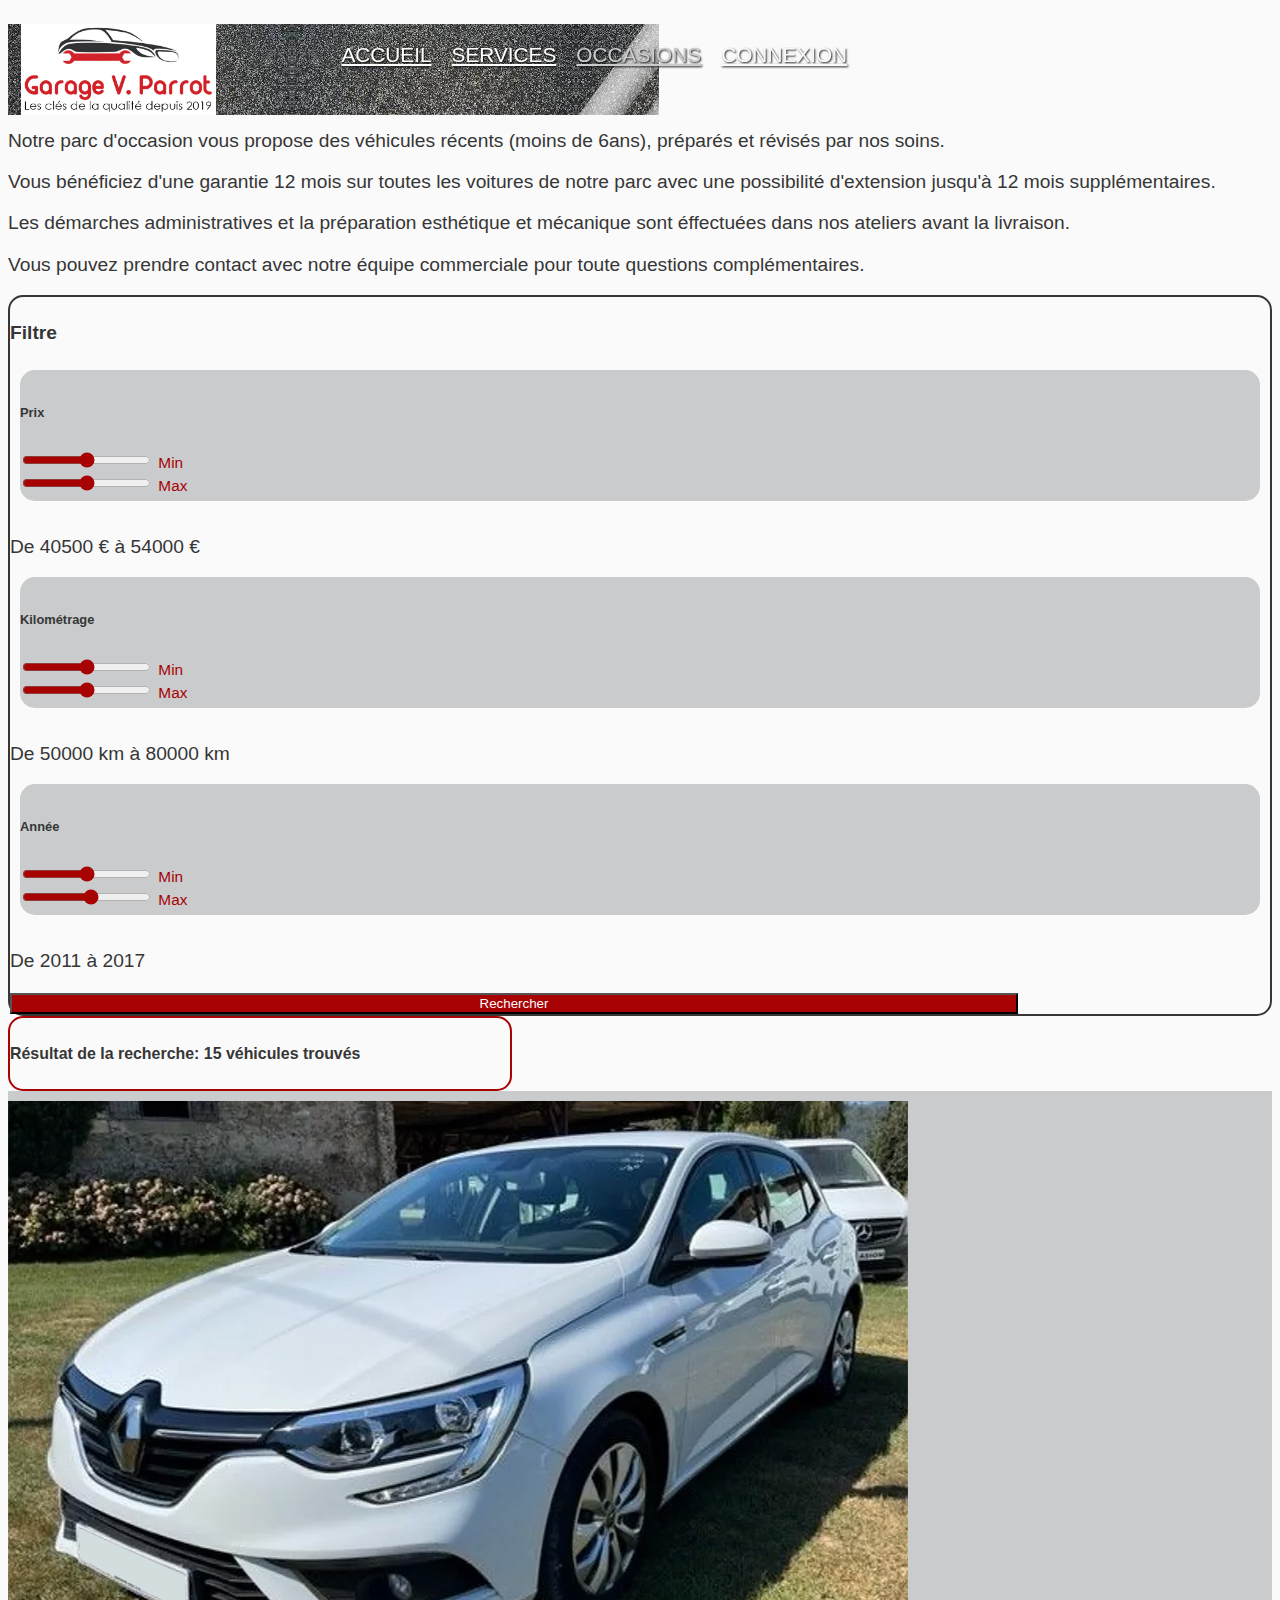
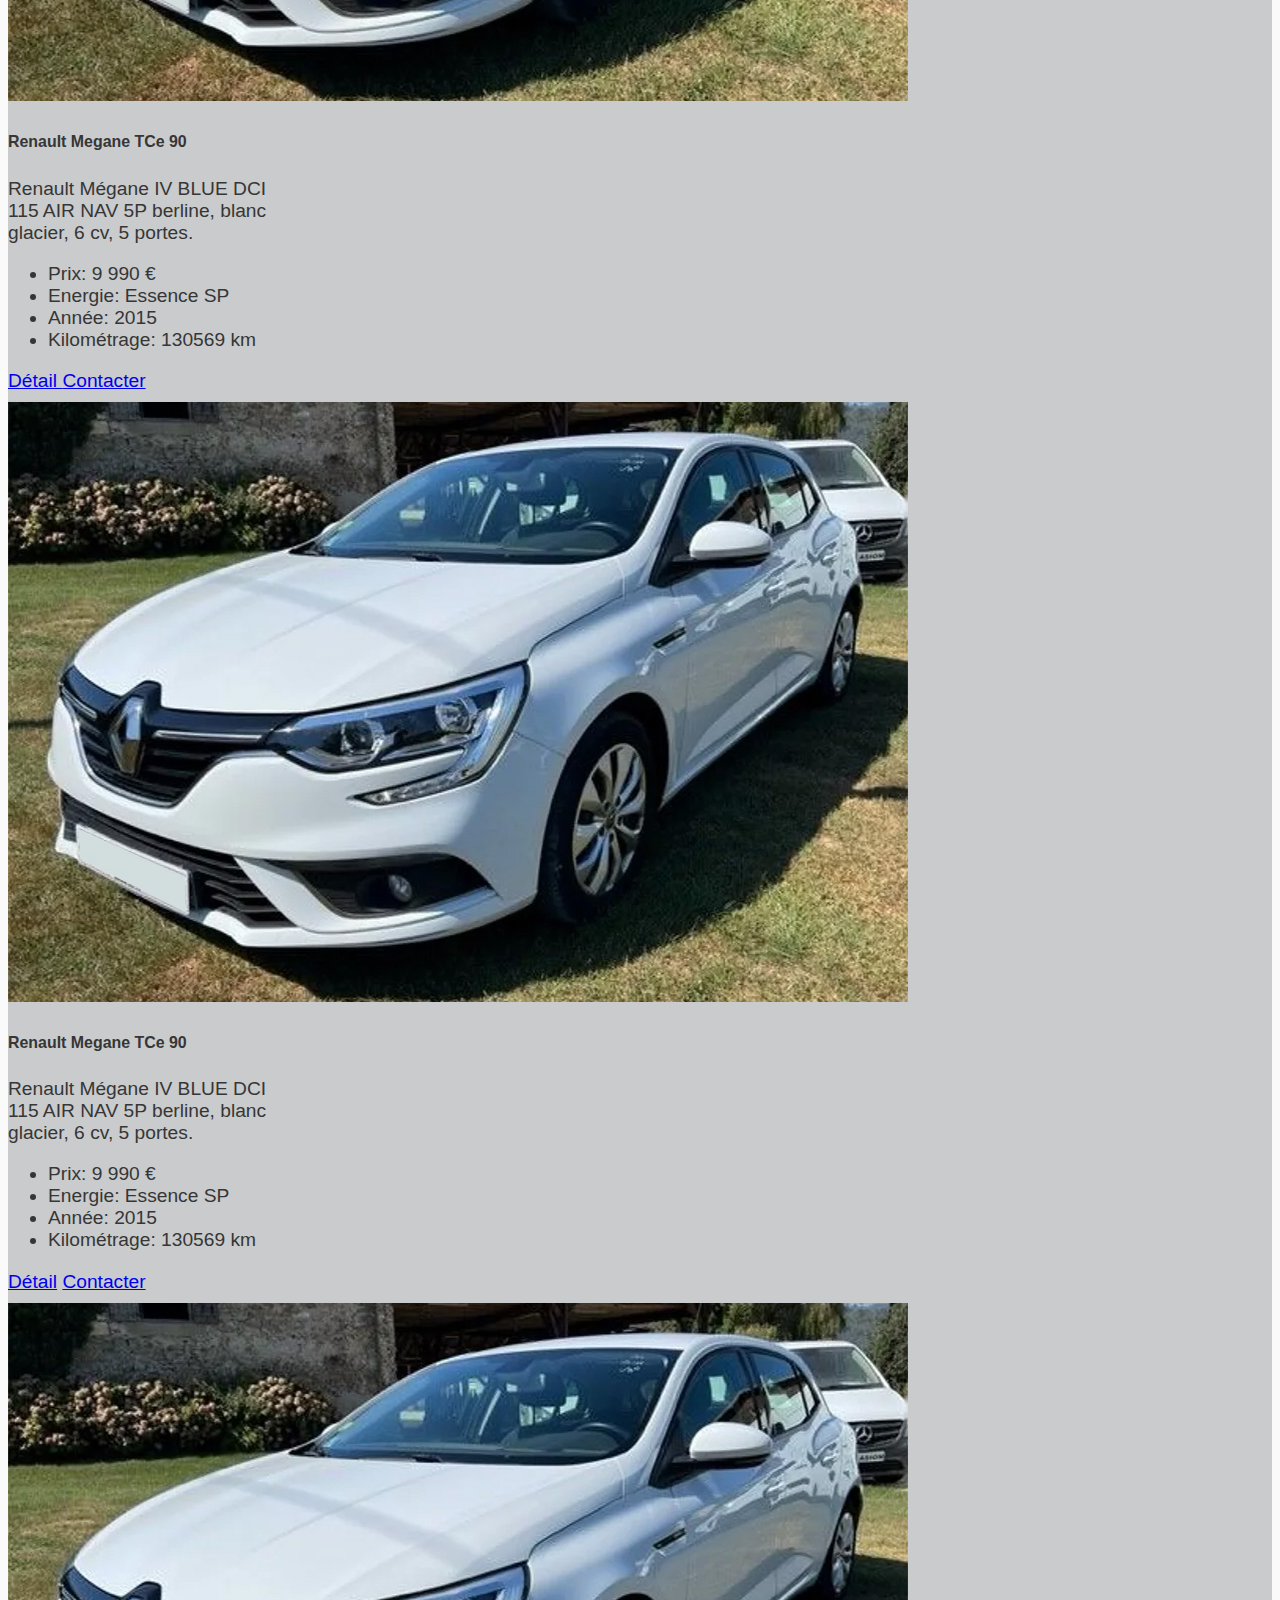
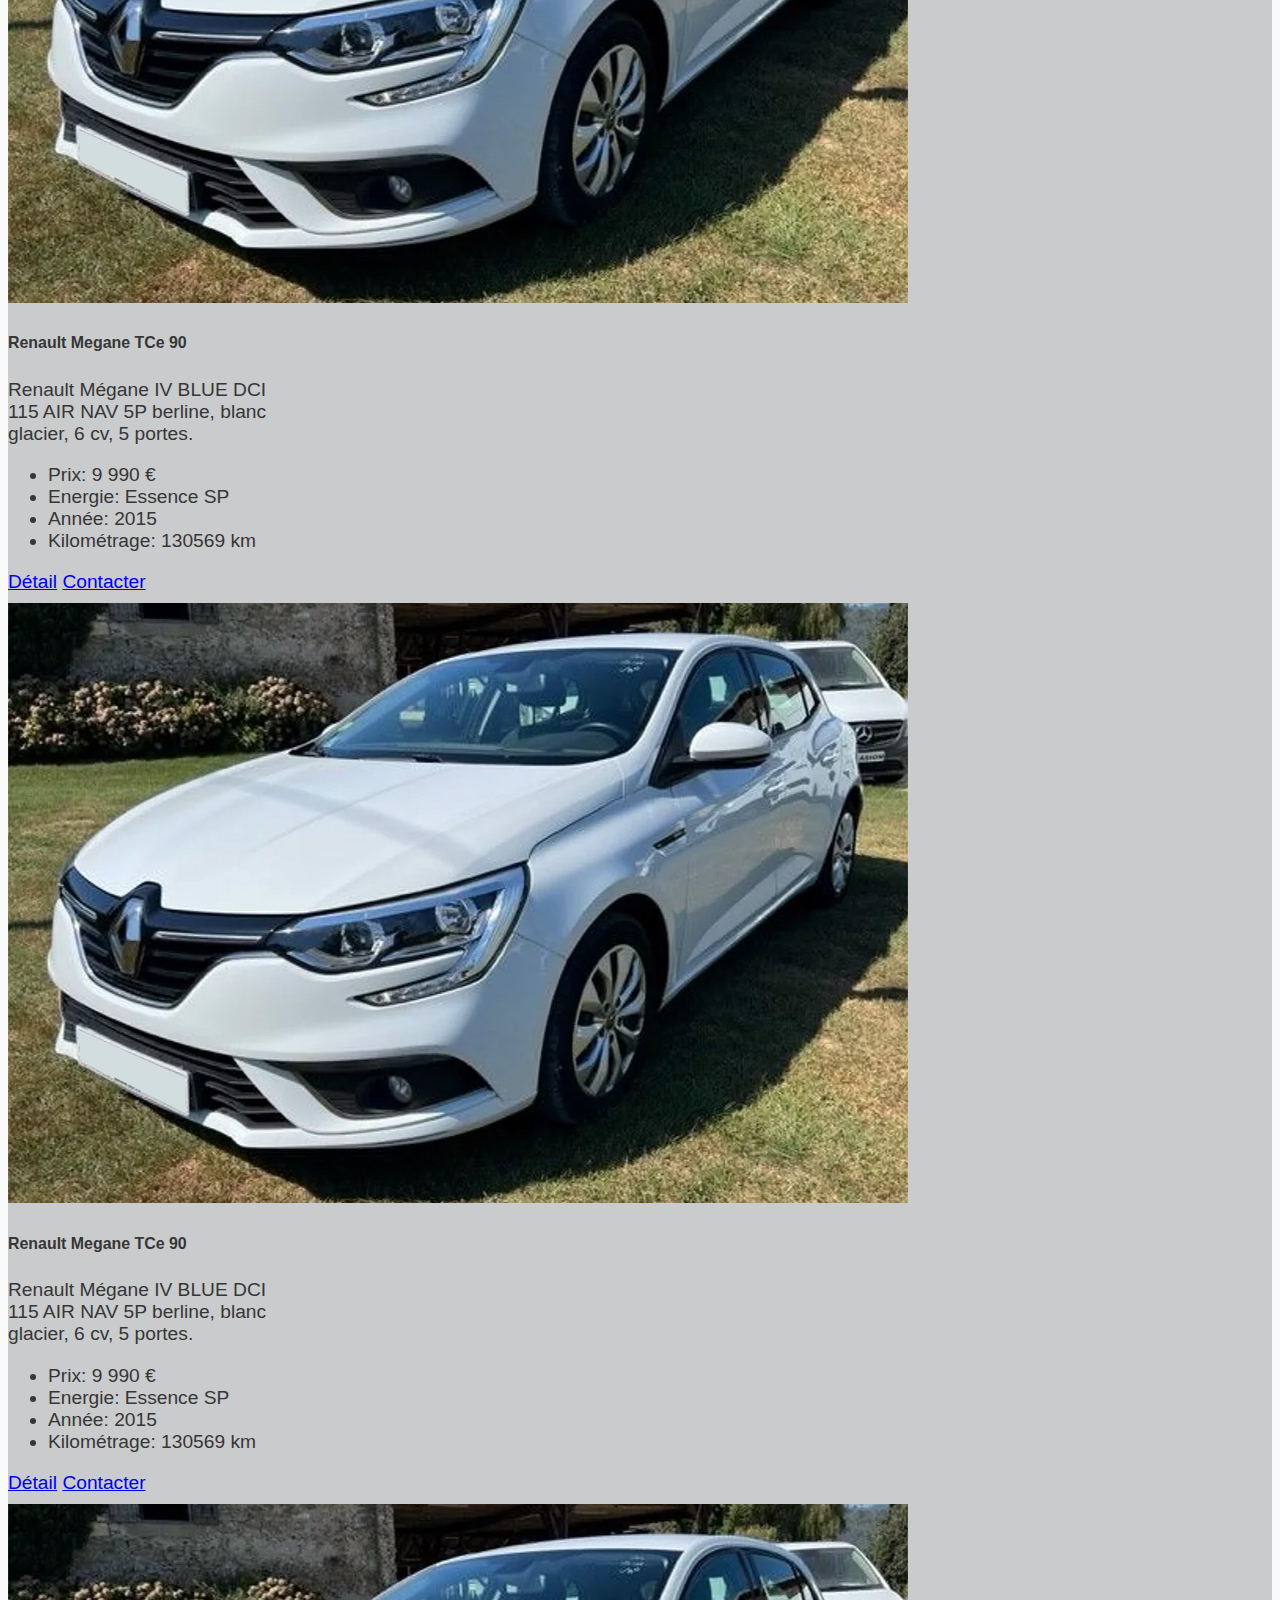
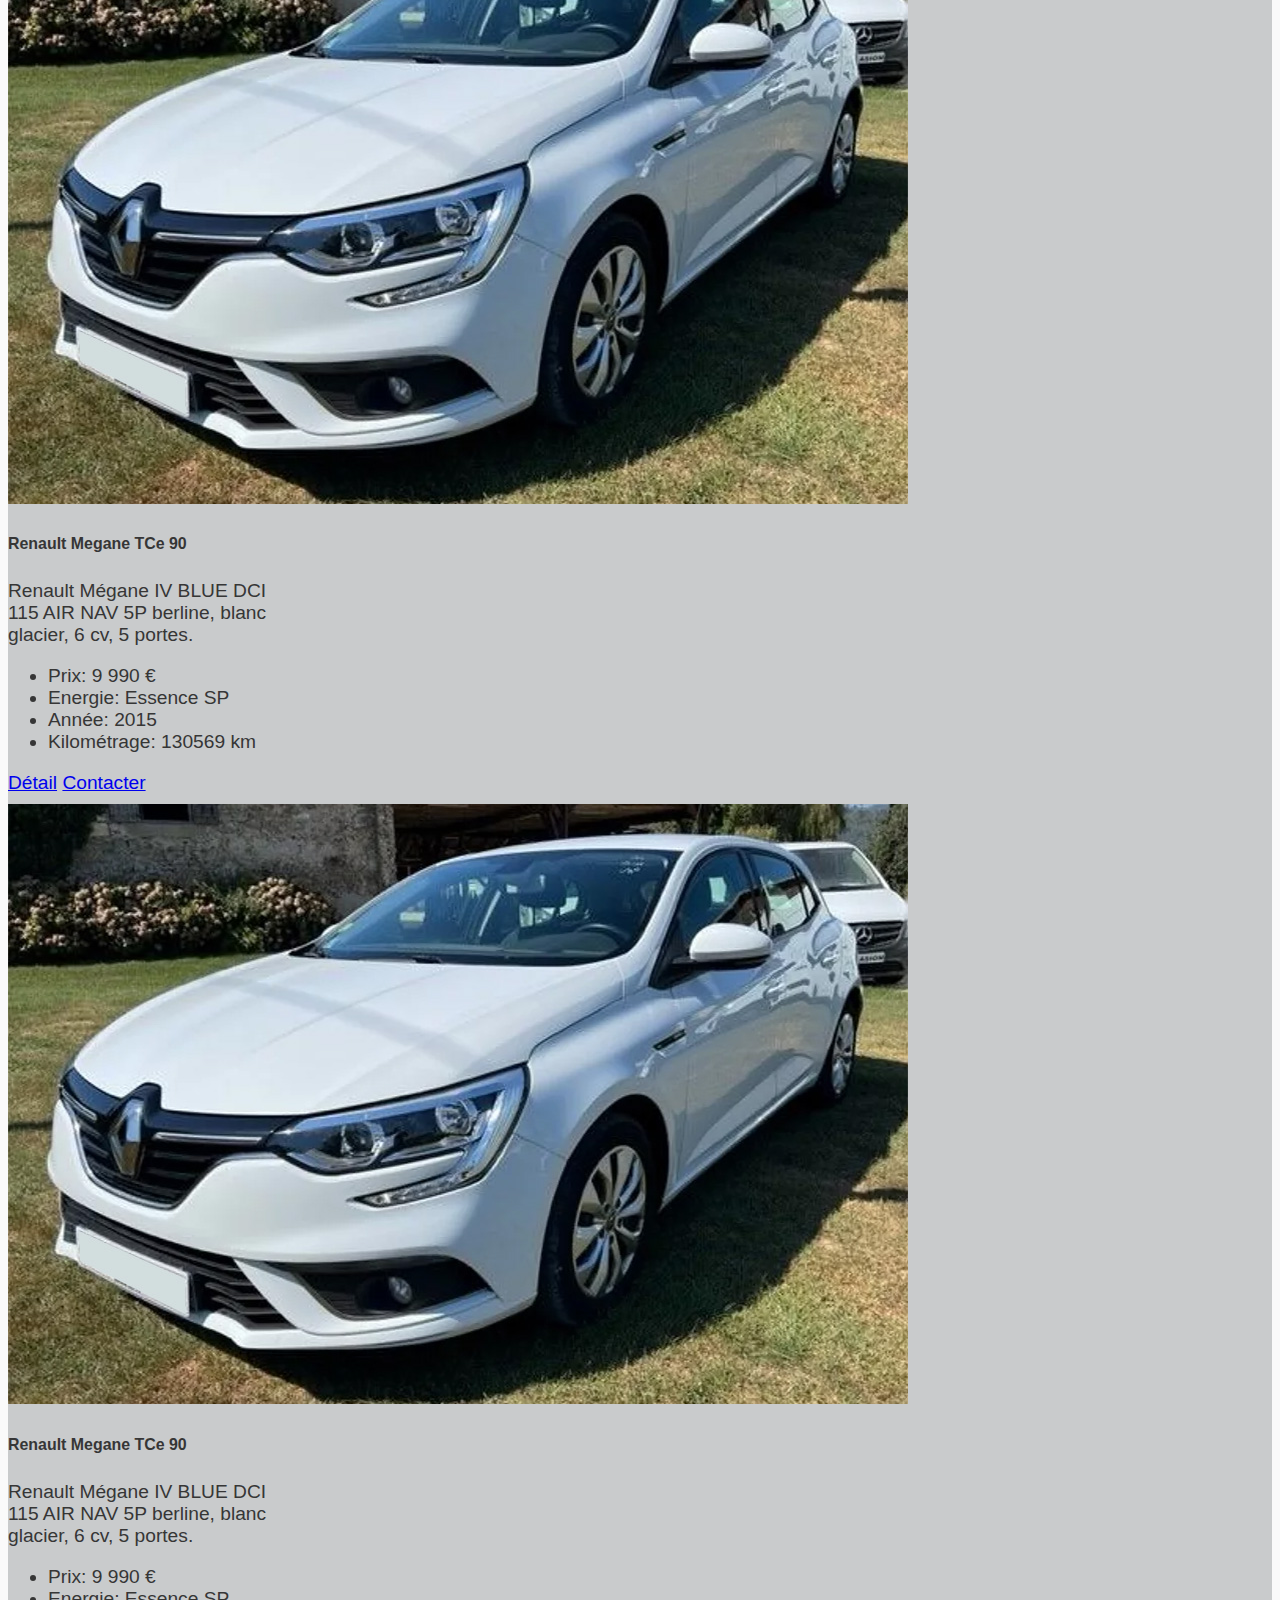
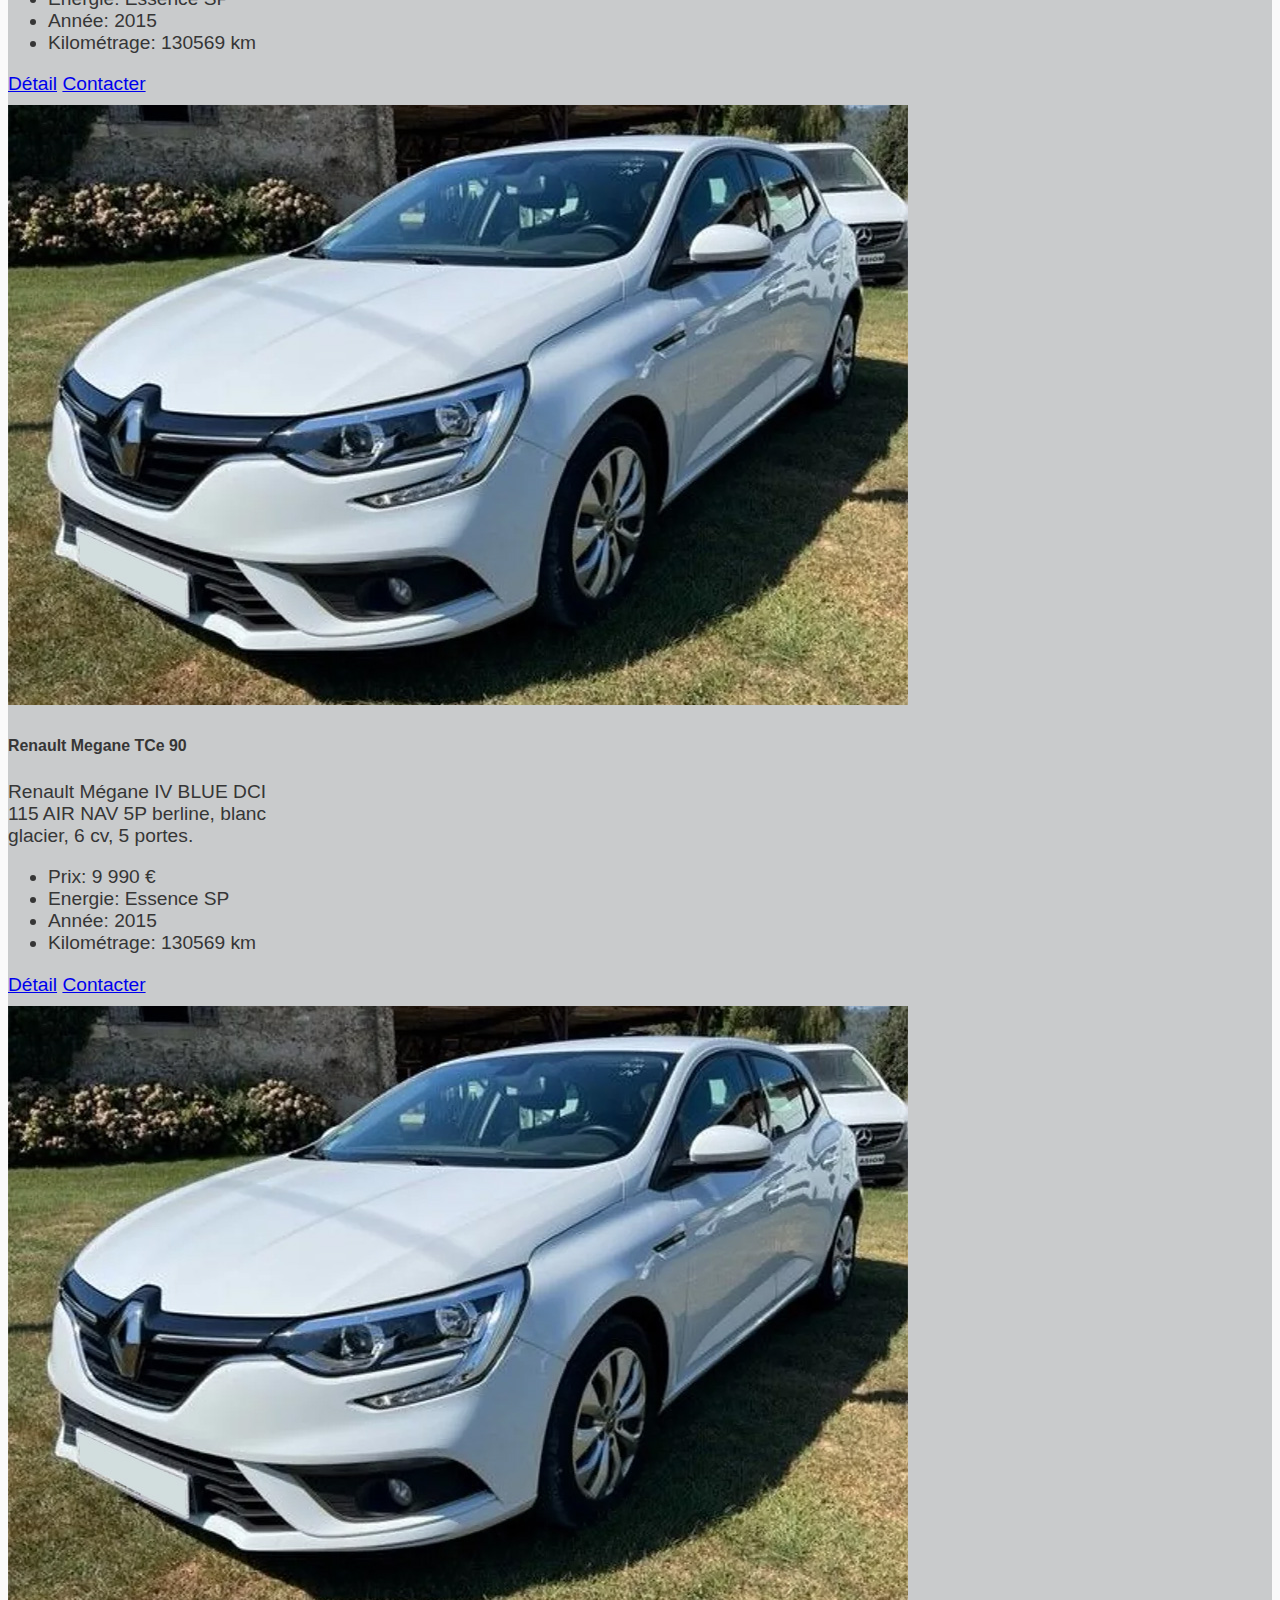
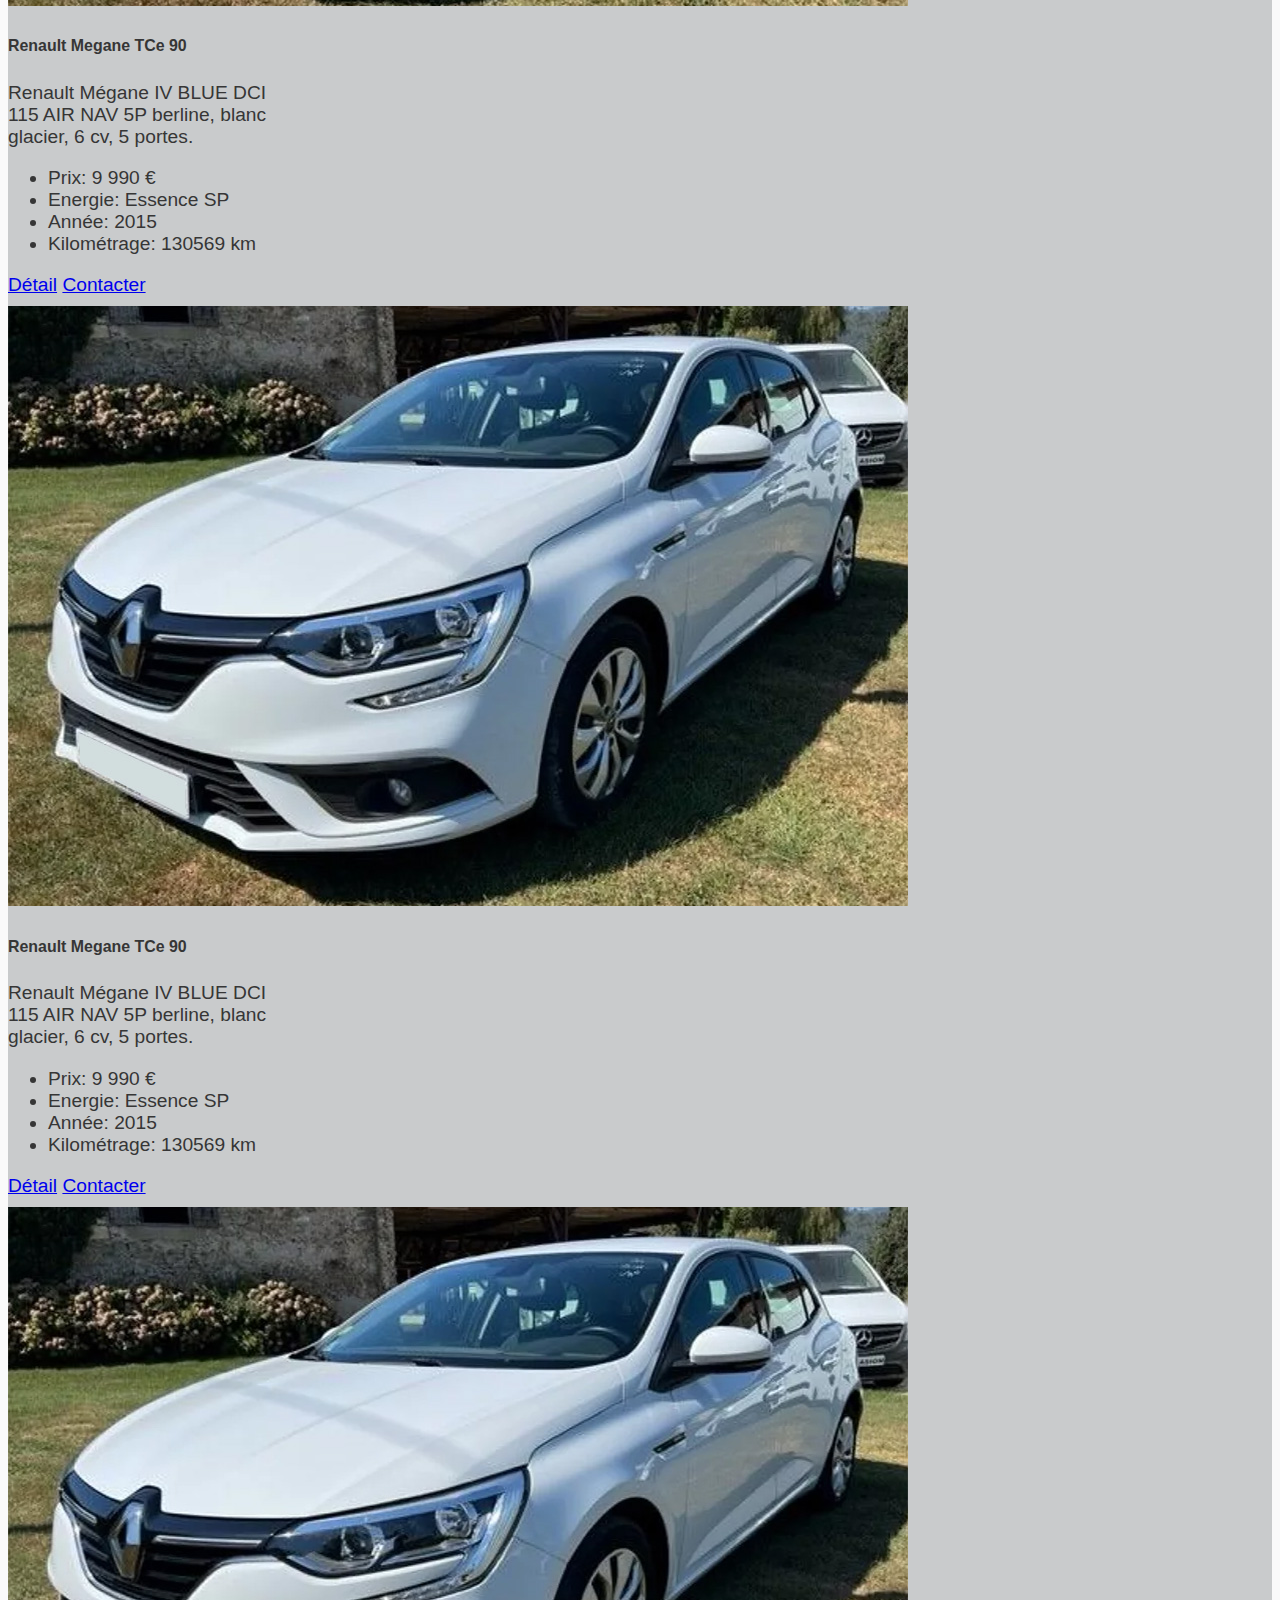
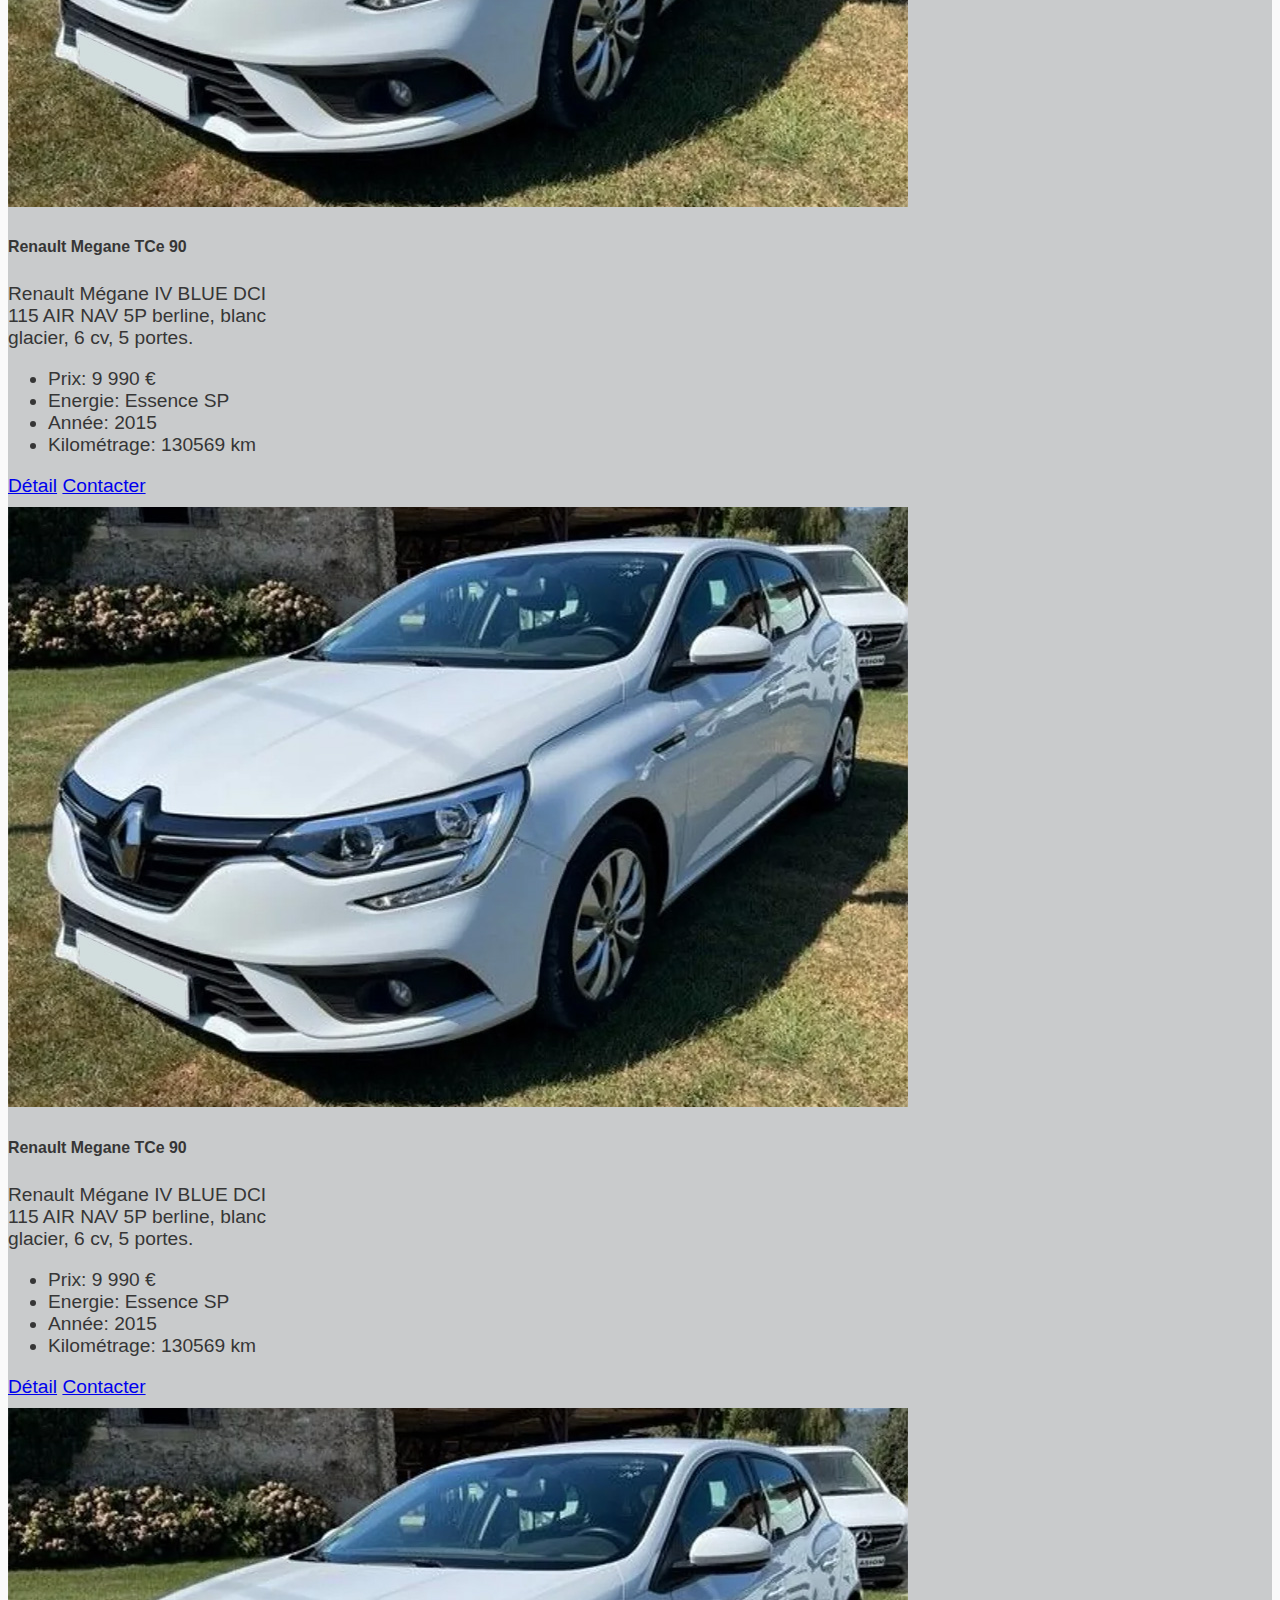
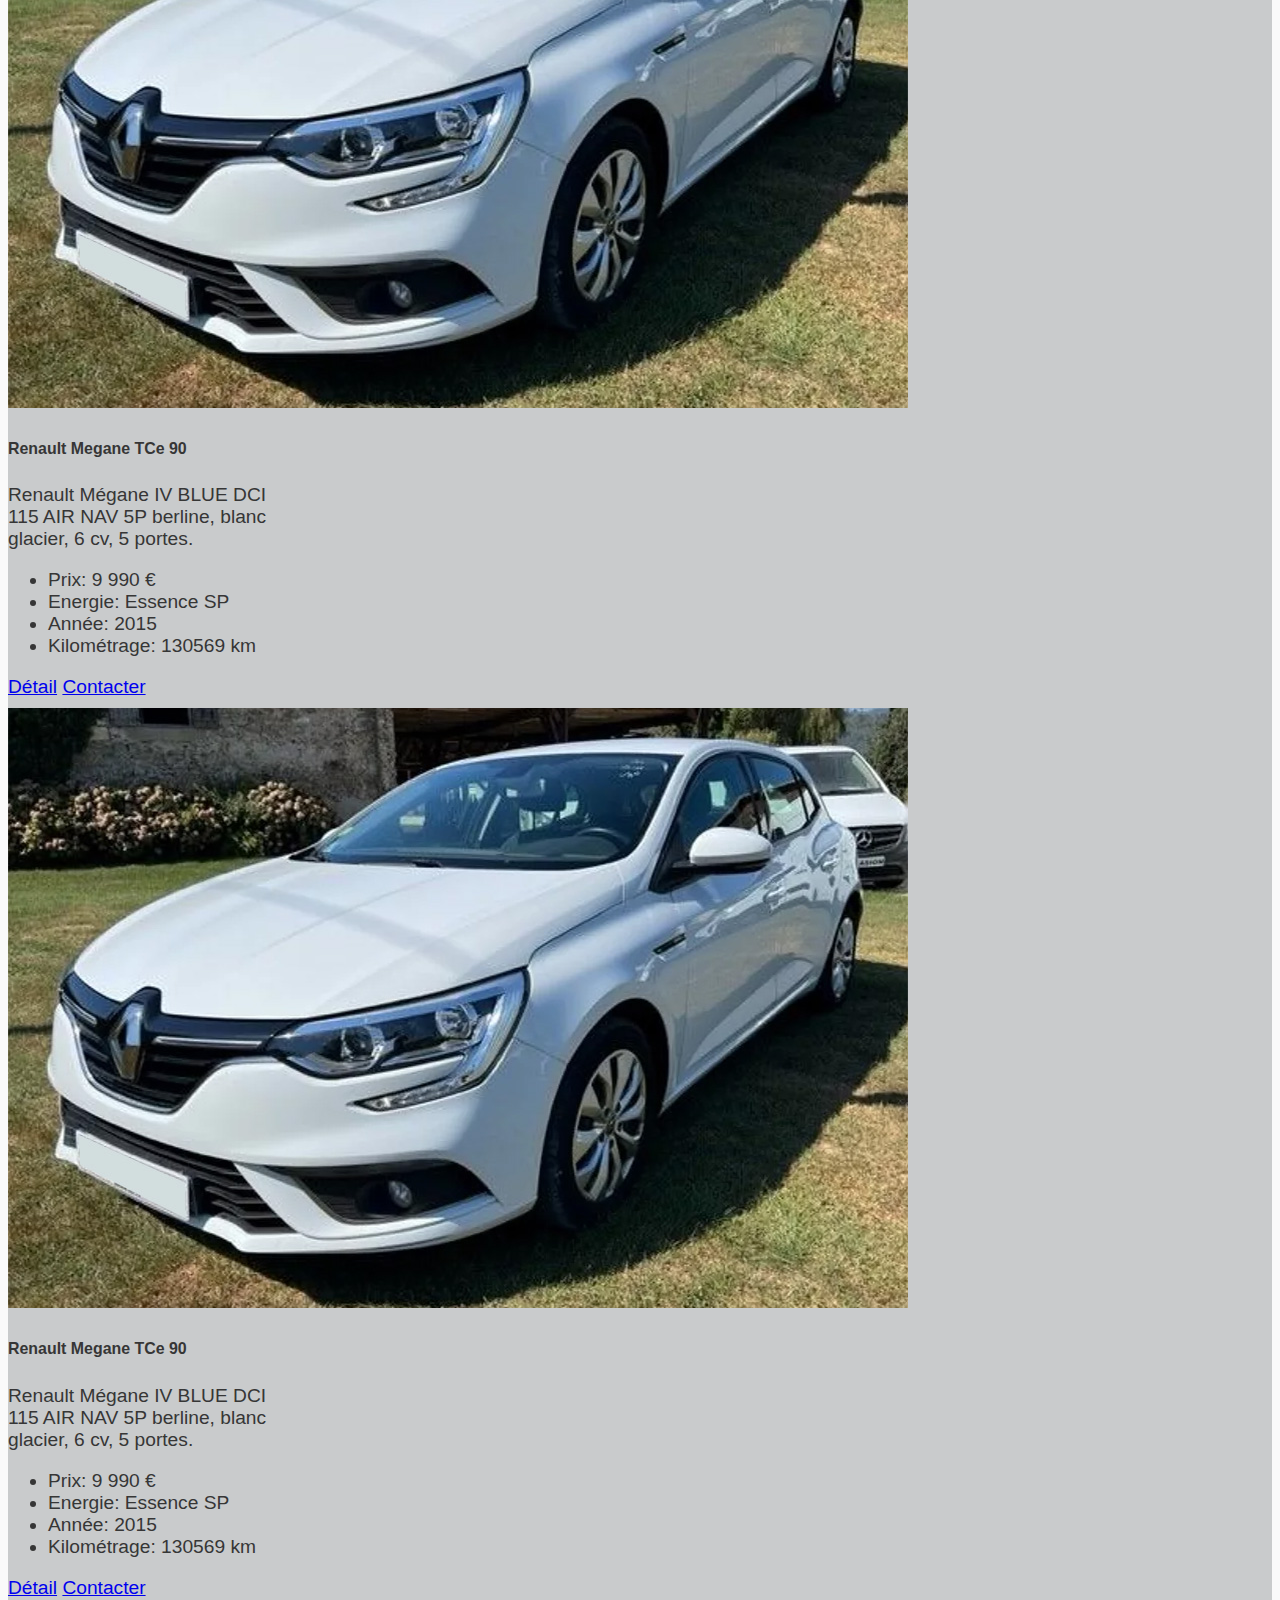
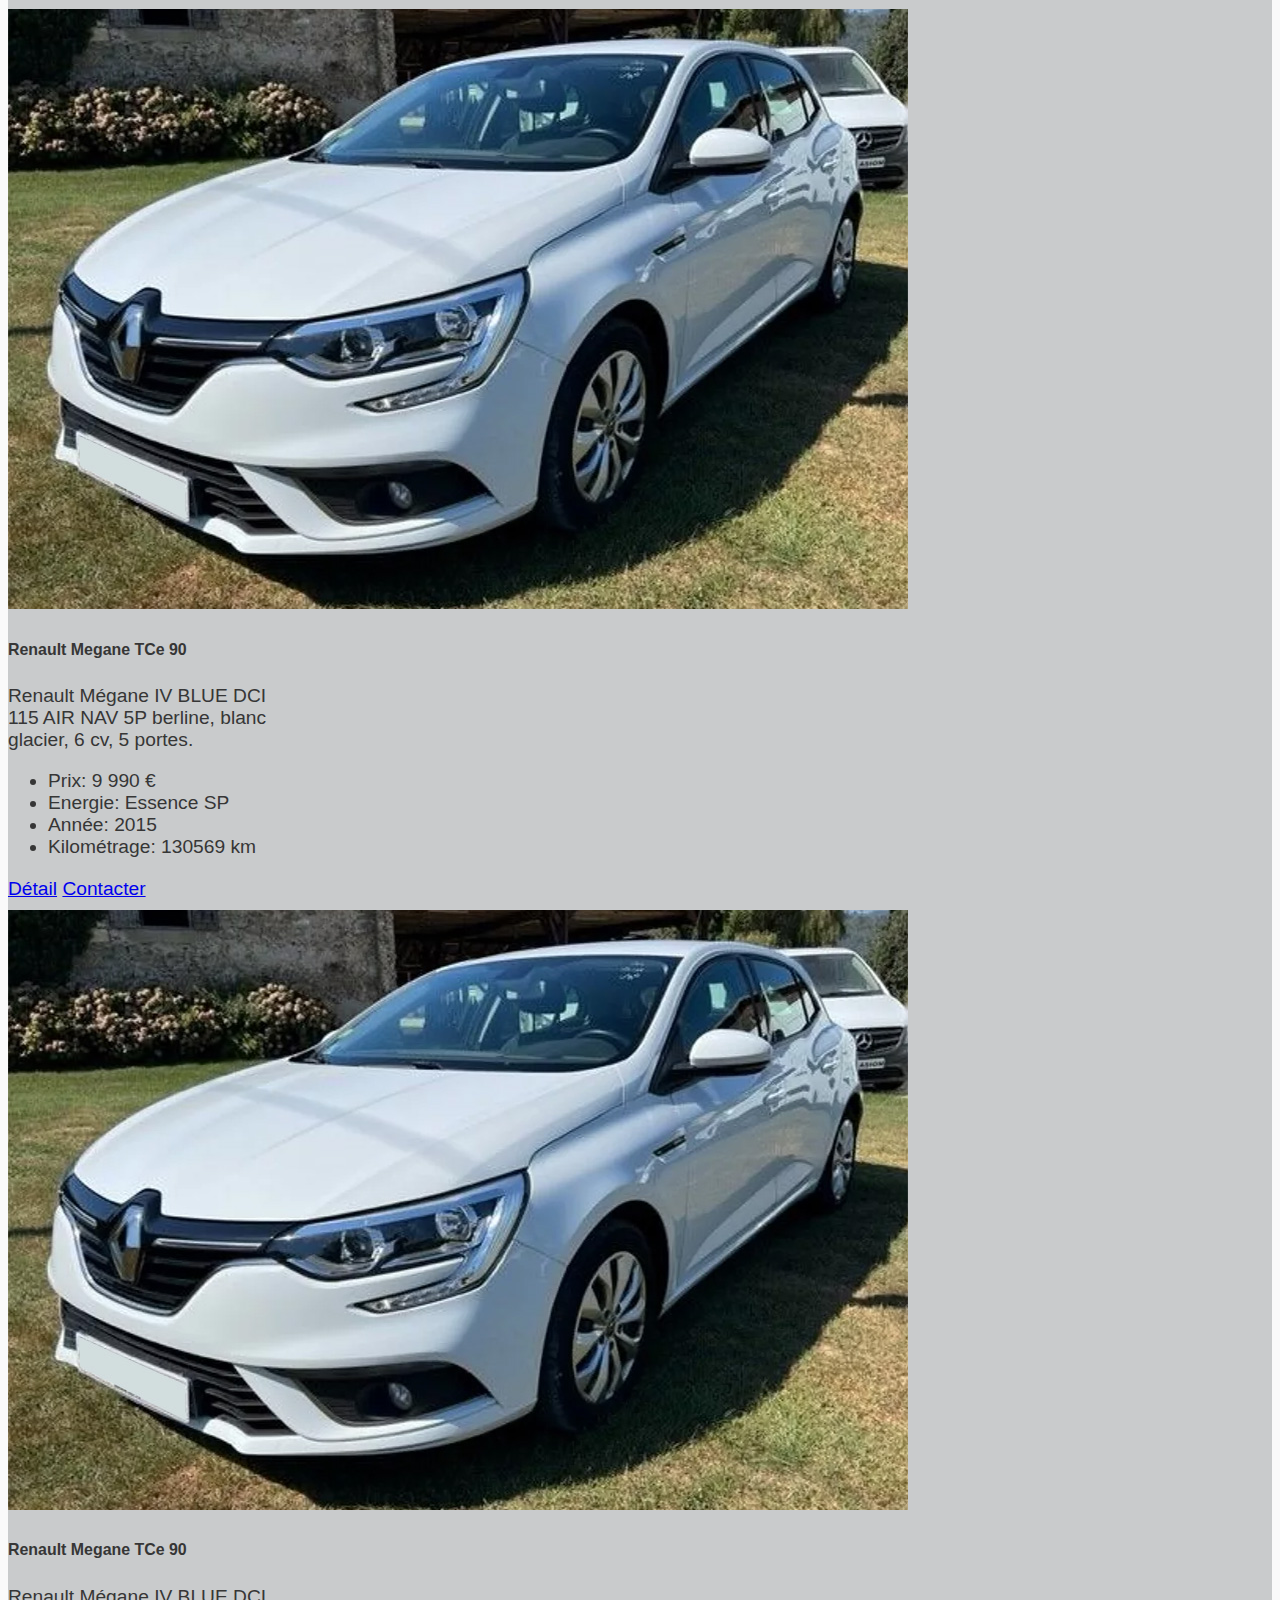
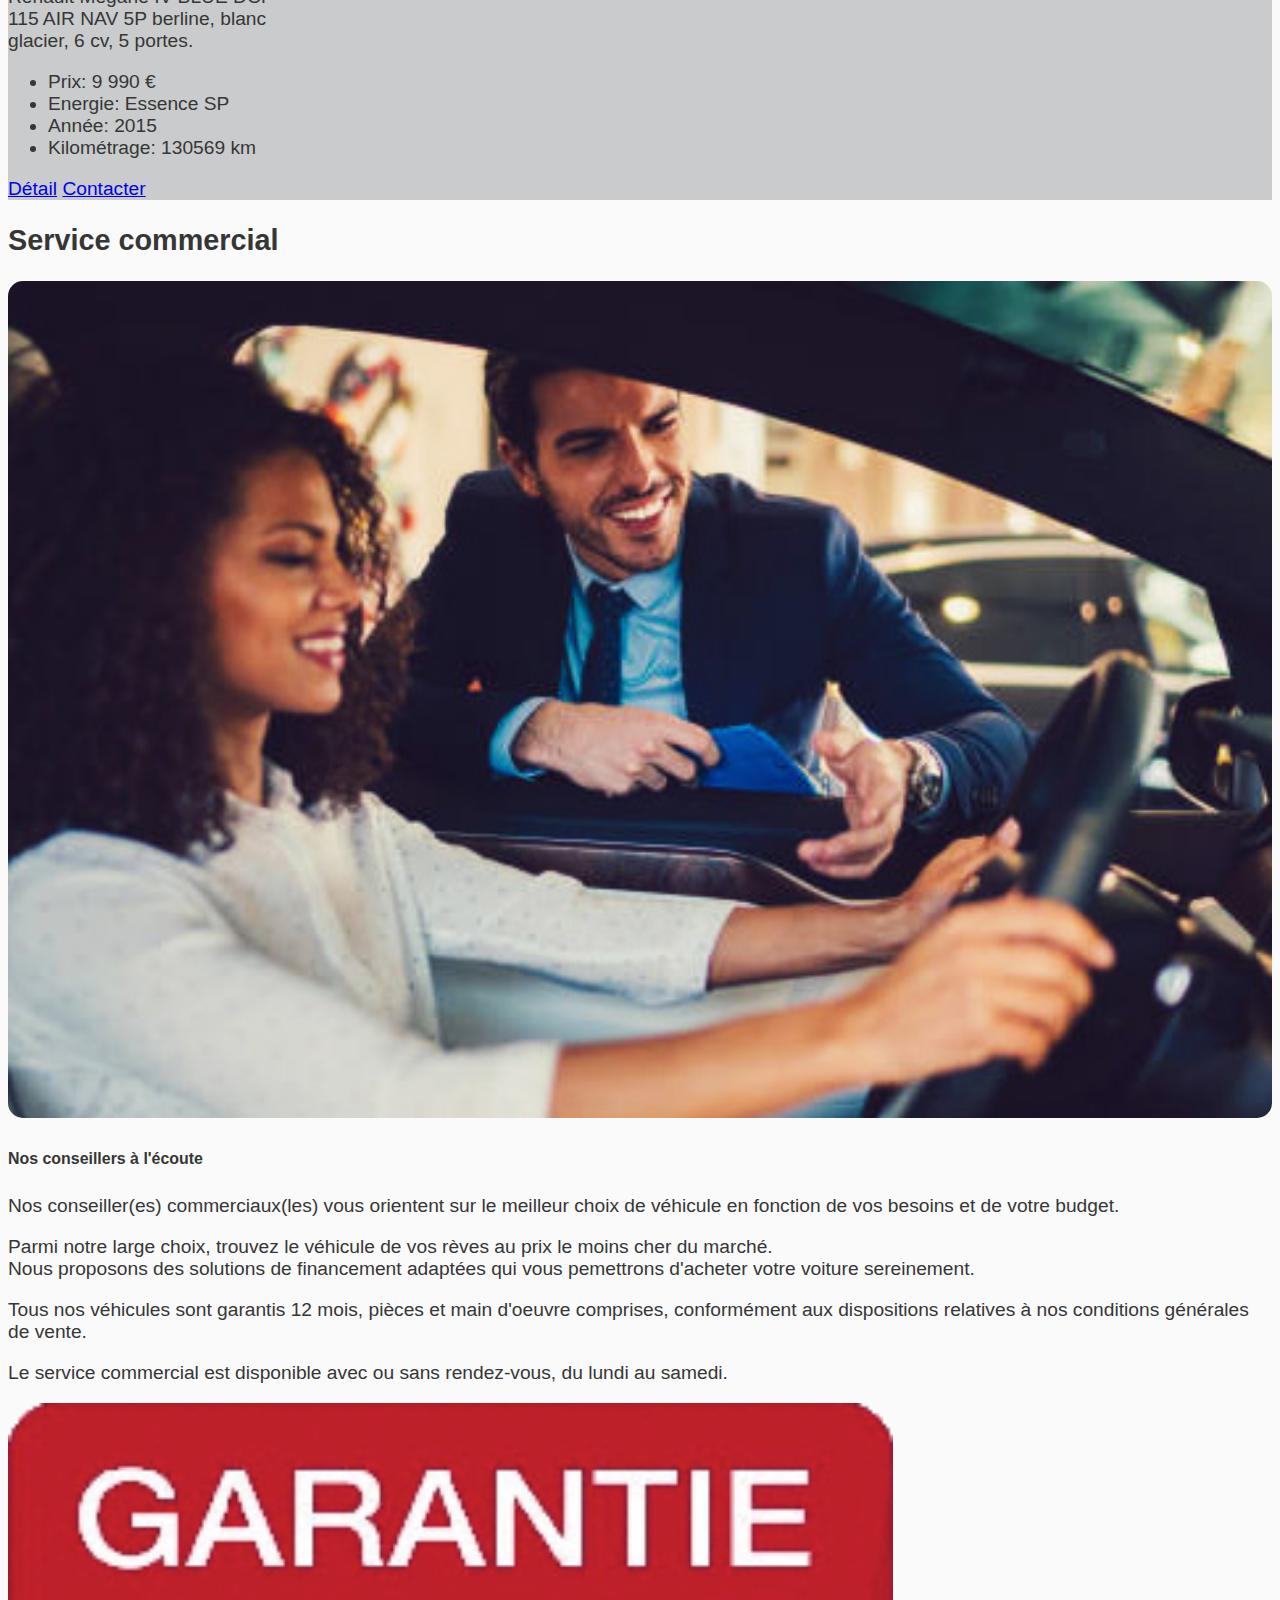
<file: UI/usedCars/usedCars.html>
<!DOCTYPE html>
<html lang="fr">
  <head>
    <meta charset="UTF-8" />
    <meta
      name="viewport"
      content="width=device-width, initial-scale=1.0"/>
    <link rel="stylesheet" href="usedCars.css" />
    <title>Garage Parrot - Occasions</title>
    <link
      href="https://fonts.googleapis.com/css2?family=Courgette&family=Sintony&display=swap"
      href="https://fonts.googleapis.com/css2?family=Courgette&family=Nunito&family=Sintony&display=swap"
    />
    <link
      href="https://cdn.jsdelivr.net/npm/bootstrap@5.3.1/dist/css/bootstrap.min.css"
      rel="stylesheet"
      integrity="sha384-4bw+/aepP/YC94hEpVNVgiZdgIC5+VKNBQNGCHeKRQN+PtmoHDEXuppvnDJzQIu9"
      crossorigin="anonymous"
    />
  </head>
  <body>

    <!--NAVBAR-->

    <nav class="navbar navbar-expand-lg">
      <div class="container-fluid">
        <div class="d-flex align-items-center">
          <a class="navbar-brand" href="#">
            <img
              src="../img/logo_garage.jpg"
              alt="Logo Garage Parrot"
              title="Garage Parrot"
            />
          </a>

          <!--burger menu button-->

          <button
            class="navbar-toggler ms-auto custom-toggler"
            type="button"
            data-bs-toggle="collapse"
            data-bs-target="#navbarNav"
            aria-controls="navbarNav"
            aria-expanded="false"
            aria-label="Toggle navigation"
          >
            <span>
              <svg
                xmlns="#"
                width="16"
                height="16"
                fill="currentColor"
                class="bi bi-three-dots-vertical"
                viewbox="0 0 16 16"
              >
              </svg>
            </span>
          </button>
        </div>
        <div class="collapse navbar-collapse" id="navbarNav">
          <ul class="navbar-nav">
            <li class="nav-item">
              <a
                class="nav-link"
                aria-current="page"
                href="../home/index.html"
                style="color: white"
              >
                ACCUEIL
              </a>
            </li>
            <li class="nav-item">
              <a
                class="nav-link"
                href="../services/services.html"
                style="color: white"
              >
                SERVICES
              </a>
            </li>
            <li class="nav-item">
              <a class="nav-link disabled" href="#" style="color: rgb(201, 203, 204)"> OCCASIONS </a>
            </li>
            <li class="nav-item">
              <a 
                class="nav-link" 
                href="../form/form.html" 
                style="color: white" 
                id="connect-link3"
                >
                CONNEXION
              </a>
            </li>
          </ul>
        </div>
      </div>
    </nav>

    <!--MAIN-->

    <main>

      <!--Presentation-->

      <div class="container-fluid p-3 text-center">
        <h2>Nos occasions</h2>
      </div>
      <div class="container-fluid">
        <div class="row justify-content-around">
            <div class="col-12 col-md-3 col-lg-4 text-center" id="presentation-text">
                <h4>Notre parc automobile</h4>
                <p>Notre parc d'occasion vous propose des véhicules récents (moins de 6ans), préparés et révisés par nos soins.</p>
                <p>Vous bénéficiez d'une garantie 12 mois sur toutes les voitures de notre parc avec une possibilité d'extension jusqu'à 12 mois supplémentaires.</p>
                <p>Les démarches administratives et la préparation esthétique et mécanique sont éffectuées dans nos ateliers avant la livraison.</p>
                <p>Vous pouvez prendre contact avec notre équipe commerciale pour toute questions complémentaires.</p>
            </div>

            <!--Filter-->

            <div class="col-12 col-md-3 col-lg-4 text-center" id="filter-cont">
                <h4>Filtre</h4>

                <!--Input-Range-Price-->
                <div class="row">
                    <div class="rangeCont col-5 text-center">
                        <h6>Prix</h6>
                        <input type="range" id="priceChoiceMin" name="priceChoiceMin" min="1000" max="80000" step="100"/>
                        <label class="labelRange" for="priceChoiceMin">Min</label>
                        <br/>
                        <input type="range" id="priceChoiceMax" name="priceChoiceMax" min="8000" max="100000" step="100">
                        <label class="labelRange" for="priceChoiceMax">Max</label>
                    </div>
                    <div class="col col-6 ">
                        <p class="text-filtered">De <span class="range-result" data-input="priceChoiceMin"></span> € à <span class="range-result" data-input="priceChoiceMax"></span> €</p>
                    </div>
                </div>
                <!--Input-Range-Mileage-->
                <div class="row">
                    <div class="rangeCont col-5 text-center">
                        <h6>Kilométrage</h6>
                        <input type="range" id="mileageChoiceMin" name="mileageChoiceMin" min="0" max="100000" step="10000"/>
                        <label class="labelRange" for="mileageChoiceMin">Min</label>
                        <br/>
                        <input type="range" id="mileageChoiceMax" name="mileageChoiceMax" min="10000" max="150000" step="10000">
                        <label class="labelRange" for="mileageChoiceMax">Max</label>
                    </div>
                    <div class="col col-6 ">
                        <p class="text-filtered">De <span class="range-result" data-input="mileageChoiceMin"></span> km à <span class="range-result" data-input="mileageChoiceMax"></span> km</p>
                    </div>
                </div>
                <!--Input-Range-Year-->
                <div class="row">
                    <div class="rangeCont col-5 text-center">
                        <h6>Année</h6>
                        <input type="range" id="yearChoiceMin" name="yearChoiceMin" min="2000" max="2022" step="1"/>
                        <label class="labelRange" for="mileageChoiceMin">Min</label>
                        <br/>
                        <input type="range" id="yearChoiceMax" name="yearChoiceMax" min="2010" max="2023" step="1">
                        <label class="labelRange" for="yearChoiceMax">Max</label>
                    </div>
                    <div class="col col-6 ">
                        <p class="text-filtered">De <span class="range-result" data-input="yearChoiceMin"></span> à <span class="range-result" data-input="yearChoiceMax"></span></p>
                    </div>
                </div>
                <!--Button-Search-->
                <div class="row">
                  <div class="*col col-12 text-center">
                    <button
                      type="button"
                      class="btn btn-search mt-3 mb-2"
                      id="button-search"
                      >
                      Rechercher
                    </button>
                  </div>
                </div>
            </div>
      </div>

      <div class="container-fluid pt-5">
        <div class="row">
        <div class="col-12 col-md-4 search-result text-center mb-2">
          <h5 class="search-result-text m-auto">Résultat de la recherche: 15 véhicules trouvés</h5>
        </div>

        <!--create/delete cards buttons-->

        <div class="col-6 col-md-2 create-card text-center">
          <button onclick="window.location.href='../adminUI/admin.php';" class="btn createCard-button m-auto" id="createCard-btn">Créer une annonce</button>
        </div>
        <div class="col-6 col-md-2 delete-card text-center">
          <button href="#" class="btn deleteCard-button m-auto" id="deleteCard-btn">Supprimer une annonce</button>
        </div>
        </div>
      </div>

      <!--Cards-->

      <div class="container-fluid" id="usedCars-list-cont">
        <div class="row mt-2 mb-4 justify-content-around" id="cards">
          <div class="card m-2 border-dark" style="width: 18rem">
            <img
              class="card-img-top"
              src="../img/car0001_megane34a.jpg"
              alt="Card image cap"
            />
            <div class="card-body">
              <h5 class="card-title">Renault Megane TCe 90</h5>
              <p class="card-text">
                Renault Mégane IV BLUE DCI 115 AIR NAV 5P berline, blanc
                glacier, 6 cv, 5 portes.
              </p>
            </div>
            <ul class="list-group list-group-flush">
              <li class="list-group-item">Prix: 9 990 €</li>
              <li class="list-group-item">Energie: Essence SP</li>
              <li class="list-group-item">Année: 2015</li>
              <li class="list-group-item">Kilométrage: 130569 km</li>
            </ul>
            <div class="card-body">
              <a 
              href="#" 
              class="card-link"
              data-bs-toggle="modal" 
              data-bs-target="#detailCarModal"
              >
              Détail
              </a>
              <a 
                href="#" 
                class="card-link" 
                data-bs-toggle="modal" 
                data-bs-target="#contactModal" 
                >Contacter
              </a>
              <a 
              href="#" 
              class="deleteCard-link ms-3"
              id="deleteCard-link1"              
              >
              Supprimer
              </a> 
            </div>
          </div>
          <div class="card m-2 border-dark" style="width: 18rem">
            <img
              class="card-img-top"
              src="../img/car0001_megane34a.jpg"
              alt="Card image cap"
            />
            <div class="card-body">
              <h5 class="card-title">Renault Megane TCe 90</h5>
              <p class="card-text">
                Renault Mégane IV BLUE DCI 115 AIR NAV 5P berline, blanc
                glacier, 6 cv, 5 portes.
              </p>
            </div>
            <ul class="list-group list-group-flush">
              <li class="list-group-item">Prix: 9 990 €</li>
              <li class="list-group-item">Energie: Essence SP</li>
              <li class="list-group-item">Année: 2015</li>
              <li class="list-group-item">Kilométrage: 130569 km</li>
            </ul>
            <div class="card-body">
              <a href="#" class="card-link">Détail</a>
              <a 
                href="#" 
                class="card-link" 
                data-bs-toggle="modal" 
                data-bs-target="#contactModal" 
                >Contacter
              </a>
              <a 
              href="#" 
              class="deleteCard-link ms-3"
              id="deleteCard-link2"
              >
              Supprimer
              </a>  
            </div>
          </div>
          <div class="card m-2 border-dark" style="width: 18rem">
            <img
              class="card-img-top"
              src="../img/car0001_megane34a.jpg"
              alt="Card image cap"
            />
            <div class="card-body">
              <h5 class="card-title">Renault Megane TCe 90</h5>
              <p class="card-text">
                Renault Mégane IV BLUE DCI 115 AIR NAV 5P berline, blanc
                glacier, 6 cv, 5 portes.
              </p>
            </div>
            <ul class="list-group list-group-flush">
              <li class="list-group-item">Prix: 9 990 €</li>
              <li class="list-group-item">Energie: Essence SP</li>
              <li class="list-group-item">Année: 2015</li>
              <li class="list-group-item">Kilométrage: 130569 km</li>
            </ul>
            <div class="card-body">
              <a href="#" class="card-link">Détail</a>
              <a 
                href="#" 
                class="card-link" 
                data-bs-toggle="modal" 
                data-bs-target="#contactModal" 
                >Contacter
              </a>
              <a 
              href="#" 
              class="deleteCard-link ms-3"
              id="deleteCard-link3"              
              >
              Supprimer
              </a> 
            </div>
          </div>
          <div class="card m-2 border-dark" style="width: 18rem">
            <img
              class="card-img-top"
              src="../img/car0001_megane34a.jpg"
              alt="Card image cap"
            />
            <div class="card-body">
              <h5 class="card-title">Renault Megane TCe 90</h5>
              <p class="card-text">
                Renault Mégane IV BLUE DCI 115 AIR NAV 5P berline, blanc
                glacier, 6 cv, 5 portes.
              </p>
            </div>
            <ul class="list-group list-group-flush">
              <li class="list-group-item">Prix: 9 990 €</li>
              <li class="list-group-item">Energie: Essence SP</li>
              <li class="list-group-item">Année: 2015</li>
              <li class="list-group-item">Kilométrage: 130569 km</li>
            </ul>
            <div class="card-body">
              <a href="#" class="card-link">Détail</a>
              <a 
                href="#" 
                class="card-link" 
                data-bs-toggle="modal" 
                data-bs-target="#contactModal" 
                >Contacter
              </a>
              <a 
              href="#" 
              class="deleteCard-link ms-3"
              id="deleteCard-link4"              
              >
              Supprimer
              </a> 
            </div>
          </div>
          <div class="card m-2 border-dark" style="width: 18rem">
            <img
              class="card-img-top"
              src="../img/car0001_megane34a.jpg"
              alt="Card image cap"
            />
            <div class="card-body">
              <h5 class="card-title">Renault Megane TCe 90</h5>
              <p class="card-text">
                Renault Mégane IV BLUE DCI 115 AIR NAV 5P berline, blanc
                glacier, 6 cv, 5 portes.
              </p>
            </div>
            <ul class="list-group list-group-flush">
              <li class="list-group-item">Prix: 9 990 €</li>
              <li class="list-group-item">Energie: Essence SP</li>
              <li class="list-group-item">Année: 2015</li>
              <li class="list-group-item">Kilométrage: 130569 km</li>
            </ul>
            <div class="card-body">
              <a href="#" class="card-link">Détail</a>
              <a 
                href="#" 
                class="card-link" 
                data-bs-toggle="modal" 
                data-bs-target="#contactModal" 
                >Contacter
              </a> 
              <a 
              href="#" 
              class="deleteCard-link ms-3"
              id="deleteCard-link5"              
              >
              Supprimer
              </a> 
            </div>
          </div>
          <div class="card m-2 border-dark" style="width: 18rem">
            <img
              class="card-img-top"
              src="../img/car0001_megane34a.jpg"
              alt="Card image cap"
            />
            <div class="card-body">
              <h5 class="card-title">Renault Megane TCe 90</h5>
              <p class="card-text">
                Renault Mégane IV BLUE DCI 115 AIR NAV 5P berline, blanc
                glacier, 6 cv, 5 portes.
              </p>
            </div>
            <ul class="list-group list-group-flush">
              <li class="list-group-item">Prix: 9 990 €</li>
              <li class="list-group-item">Energie: Essence SP</li>
              <li class="list-group-item">Année: 2015</li>
              <li class="list-group-item">Kilométrage: 130569 km</li>
            </ul>
            <div class="card-body">
              <a href="#" class="card-link">Détail</a>
              <a 
                href="#" 
                class="card-link" 
                data-bs-toggle="modal" 
                data-bs-target="#contactModal" 
                >Contacter
              </a>
              <a 
              href="#" 
              class="deleteCard-link ms-3"
              id="deleteCard-link6"
              >
              Supprimer
              </a>  
            </div>
          </div>
          <div class="card m-2 border-dark" style="width: 18rem">
            <img
              class="card-img-top"
              src="../img/car0001_megane34a.jpg"
              alt="Card image cap"
            />
            <div class="card-body">
              <h5 class="card-title">Renault Megane TCe 90</h5>
              <p class="card-text">
                Renault Mégane IV BLUE DCI 115 AIR NAV 5P berline, blanc
                glacier, 6 cv, 5 portes.
              </p>
            </div>
            <ul class="list-group list-group-flush">
              <li class="list-group-item">Prix: 9 990 €</li>
              <li class="list-group-item">Energie: Essence SP</li>
              <li class="list-group-item">Année: 2015</li>
              <li class="list-group-item">Kilométrage: 130569 km</li>
            </ul>
            <div class="card-body">
              <a href="#" class="card-link">Détail</a>
              <a 
                href="#" 
                class="card-link" 
                data-bs-toggle="modal" 
                data-bs-target="#contactModal" 
                >Contacter
              </a>
              <a 
              href="#" 
              class="deleteCard-link ms-3"
              id="deleteCard-link7"              
              >
              Supprimer
              </a> 
            </div>
          </div>
          <div class="card m-2 border-dark" style="width: 18rem">
            <img
              class="card-img-top"
              src="../img/car0001_megane34a.jpg"
              alt="Card image cap"
            />
            <div class="card-body">
              <h5 class="card-title">Renault Megane TCe 90</h5>
              <p class="card-text">
                Renault Mégane IV BLUE DCI 115 AIR NAV 5P berline, blanc
                glacier, 6 cv, 5 portes.
              </p>
            </div>
            <ul class="list-group list-group-flush">
              <li class="list-group-item">Prix: 9 990 €</li>
              <li class="list-group-item">Energie: Essence SP</li>
              <li class="list-group-item">Année: 2015</li>
              <li class="list-group-item">Kilométrage: 130569 km</li>
            </ul>
            <div class="card-body">
              <a href="#" class="card-link">Détail</a>
              <a 
                href="#" 
                class="card-link" 
                data-bs-toggle="modal" 
                data-bs-target="#contactModal" 
                >Contacter
              </a>
              <a 
              href="#" 
              class="deleteCard-link ms-3"
              id="deleteCard-link8"
              >
              Supprimer
              </a> 
            </div>
          </div>
          <div class="card m-2 border-dark" style="width: 18rem">
            <img
              class="card-img-top"
              src="../img/car0001_megane34a.jpg"
              alt="Card image cap"
            />
            <div class="card-body">
              <h5 class="card-title">Renault Megane TCe 90</h5>
              <p class="card-text">
                Renault Mégane IV BLUE DCI 115 AIR NAV 5P berline, blanc
                glacier, 6 cv, 5 portes.
              </p>
            </div>
            <ul class="list-group list-group-flush">
              <li class="list-group-item">Prix: 9 990 €</li>
              <li class="list-group-item">Energie: Essence SP</li>
              <li class="list-group-item">Année: 2015</li>
              <li class="list-group-item">Kilométrage: 130569 km</li>
            </ul>
            <div class="card-body">
              <a href="#" class="card-link">Détail</a>
              <a 
                href="#" 
                class="card-link" 
                data-bs-toggle="modal" 
                data-bs-target="#contactModal" 
                >Contacter
              </a>
              <a 
              href="#" 
              class="deleteCard-link ms-3"
              id="deleteCard-link9"              
              >
              Supprimer
              </a>  
            </div>
          </div>
          <div class="card m-2 border-dark" style="width: 18rem">
            <img
              class="card-img-top"
              src="../img/car0001_megane34a.jpg"
              alt="Card image cap"
            />
            <div class="card-body">
              <h5 class="card-title">Renault Megane TCe 90</h5>
              <p class="card-text">
                Renault Mégane IV BLUE DCI 115 AIR NAV 5P berline, blanc
                glacier, 6 cv, 5 portes.
              </p>
            </div>
            <ul class="list-group list-group-flush">
              <li class="list-group-item">Prix: 9 990 €</li>
              <li class="list-group-item">Energie: Essence SP</li>
              <li class="list-group-item">Année: 2015</li>
              <li class="list-group-item">Kilométrage: 130569 km</li>
            </ul>
            <div class="card-body">
              <a href="#" class="card-link">Détail</a>
              <a 
                href="#" 
                class="card-link" 
                data-bs-toggle="modal" 
                data-bs-target="#contactModal" 
                >Contacter
              </a>
              <a 
              href="#" 
              class="deleteCard-link ms-3"
              id="deleteCard-link10"
              >
              Supprimer
              </a>
            </div>
          </div>
          <div class="card m-2 border-dark" style="width: 18rem">
            <img
              class="card-img-top"
              src="../img/car0001_megane34a.jpg"
              alt="Card image cap"
            />
            <div class="card-body">
              <h5 class="card-title">Renault Megane TCe 90</h5>
              <p class="card-text">
                Renault Mégane IV BLUE DCI 115 AIR NAV 5P berline, blanc
                glacier, 6 cv, 5 portes.
              </p>
            </div>
            <ul class="list-group list-group-flush">
              <li class="list-group-item">Prix: 9 990 €</li>
              <li class="list-group-item">Energie: Essence SP</li>
              <li class="list-group-item">Année: 2015</li>
              <li class="list-group-item">Kilométrage: 130569 km</li>
            </ul>
            <div class="card-body">
              <a href="#" class="card-link">Détail</a>
              <a 
                href="#" 
                class="card-link" 
                data-bs-toggle="modal" 
                data-bs-target="#contactModal" 
                >Contacter
              </a>
              <a 
              href="#" 
              class="deleteCard-link ms-3"
              id="deleteCard-link11"              
              >
              Supprimer
              </a>             
            </div>
          </div>
          <div class="card m-2 border-dark" style="width: 18rem">
            <img
              class="card-img-top"
              src="../img/car0001_megane34a.jpg"
              alt="Card image cap"
            />
            <div class="card-body">
              <h5 class="card-title">Renault Megane TCe 90</h5>
              <p class="card-text">
                Renault Mégane IV BLUE DCI 115 AIR NAV 5P berline, blanc
                glacier, 6 cv, 5 portes.
              </p>
            </div>
            <ul class="list-group list-group-flush">
              <li class="list-group-item">Prix: 9 990 €</li>
              <li class="list-group-item">Energie: Essence SP</li>
              <li class="list-group-item">Année: 2015</li>
              <li class="list-group-item">Kilométrage: 130569 km</li>
            </ul>
            <div class="card-body">
              <a href="#" class="card-link">Détail</a>
              <a 
                href="#" 
                class="card-link" 
                data-bs-toggle="modal" 
                data-bs-target="#contactModal" 
                >Contacter
              </a>
              <a 
              href="#" 
              class="deleteCard-link ms-3"
              id="deleteCard-link12"             
              >
              Supprimer
              </a>             
            </div>
          </div>
          <div class="card m-2 border-dark" style="width: 18rem">
            <img
              class="card-img-top"
              src="../img/car0001_megane34a.jpg"
              alt="Card image cap"
            />
            <div class="card-body">
              <h5 class="card-title">Renault Megane TCe 90</h5>
              <p class="card-text">
                Renault Mégane IV BLUE DCI 115 AIR NAV 5P berline, blanc
                glacier, 6 cv, 5 portes.
              </p>
            </div>
            <ul class="list-group list-group-flush">
              <li class="list-group-item">Prix: 9 990 €</li>
              <li class="list-group-item">Energie: Essence SP</li>
              <li class="list-group-item">Année: 2015</li>
              <li class="list-group-item">Kilométrage: 130569 km</li>
            </ul>
            <div class="card-body">
              <a href="#" class="card-link">Détail</a>
              <a 
                href="#" 
                class="card-link" 
                data-bs-toggle="modal" 
                data-bs-target="#contactModal" 
                >Contacter
              </a>
              <a 
              href="#" 
              class="deleteCard-link ms-3"
              id="deleteCard-link13"              
              >
              Supprimer
              </a>  
            </div>
          </div>
          <div class="card m-2 border-dark" style="width: 18rem">
            <img
              class="card-img-top"
              src="../img/car0001_megane34a.jpg"
              alt="Card image cap"
            />
            <div class="card-body">
              <h5 class="card-title">Renault Megane TCe 90</h5>
              <p class="card-text">
                Renault Mégane IV BLUE DCI 115 AIR NAV 5P berline, blanc
                glacier, 6 cv, 5 portes.
              </p>
            </div>
            <ul class="list-group list-group-flush">
              <li class="list-group-item">Prix: 9 990 €</li>
              <li class="list-group-item">Energie: Essence SP</li>
              <li class="list-group-item">Année: 2015</li>
              <li class="list-group-item">Kilométrage: 130569 km</li>
            </ul>
            <div class="card-body">
              <a href="#" class="card-link">Détail</a>
              <a 
                href="#" 
                class="card-link" 
                data-bs-toggle="modal" 
                data-bs-target="#contactModal" 
                >Contacter
              </a>
              <a 
              href="#" 
              class="deleteCard-link ms-3"
              id="deleteCard-link14"              
              >
              Supprimer
              </a>
            </div>
          </div>
          <div class="card m-2 border-dark" style="width: 18rem">
            <img
              class="card-img-top"
              src="../img/car0001_megane34a.jpg"
              alt="Card image cap"
            />
            <div class="card-body">
              <h5 class="card-title">Renault Megane TCe 90</h5>
              <p class="card-text">
                Renault Mégane IV BLUE DCI 115 AIR NAV 5P berline, blanc
                glacier, 6 cv, 5 portes.
              </p>
            </div>
            <ul class="list-group list-group-flush">
              <li class="list-group-item">Prix: 9 990 €</li>
              <li class="list-group-item">Energie: Essence SP</li>
              <li class="list-group-item">Année: 2015</li>
              <li class="list-group-item">Kilométrage: 130569 km</li>
            </ul>
            <div class="card-body">
              <a href="#" class="card-link" >Détail</a>
              <a 
                href="#" 
                class="card-link" 
                data-bs-toggle="modal" 
                data-bs-target="#contactModal" 
                data-bs-whatever="@getbootstrap">Contacter
              </a>
              <a 
              href="#" 
              class="deleteCard-link ms-3"
              id="deleteCard-link15"
              >
              Supprimer
              </a>  
            </div>
          </div>
        </div>
      </div>

      <!--Commercial services-->

      <div class="container-fluid text-center">
        <h2>Service commercial</h2>
        <div class="row">
          <div class="col-12 col-md-12 col-xl-4 pt-3 pb-3 m-auto text-center">
            <img class="img-commercial" src="../img/commercial_img.jpg"/>
          </div>
          <div class="col-12 col-md-6 col-xl-4 col-xxl-6 pt-3 text-center">
            <h5>Nos conseillers à l'écoute</h5>
            <p class="commercial-text">Nos conseiller(es) commerciaux(les) vous orientent sur le meilleur choix de véhicule en fonction de vos besoins et de votre budget.</p>
            <p class="commercial-text">Parmi notre large choix, trouvez le véhicule de vos rèves au prix le moins cher du marché.<br/>Nous proposons des solutions de financement adaptées qui vous pemettrons d'acheter votre voiture sereinement.</p>
            <p class="commercial-text">Tous nos véhicules sont garantis 12 mois, pièces et main d'oeuvre comprises, conformément aux dispositions relatives à nos conditions générales de vente.</p>
            <p class="commercial-text">Le service commercial est disponible avec ou sans rendez-vous, du lundi au samedi.</p>
          </div>
          <div class="col-12 col-md-6 col-xl-4 col-xxl-2 pb-3 pt-3 m-auto text-center">
            <img class="warranty-logo" src="../img/warranty_logo.gif"/>
          </div>
        </div>
      </div>
      <div class="container-fluid text-center p-3" id="comContact-cont">
        <button
          type="button"
          class="btn mt-3 mb-2"
          id="comContact-button"
          data-bs-toggle="modal" 
          data-bs-target="#contactModal" 
          data-bs-whatever="@getbootstrap"
          >
          Contacter un conseiller
        </button>
      </div>

      <!--MODALES-->

      <div class="modal fade" id="contactModal" tabindex="-1" aria-labelledby="exampleModalLabel" aria-hidden="true">
        <div class="modal-dialog">
          <div class="modal-content">
            <div class="modal-header">
              <h5 class="modal-title" id="exampleModalLabel">Contacter un conseiller</h5>
              <button type="button" class="btn-close" data-bs-dismiss="modal" aria-label="Close"></button>
            </div>
            <div class="modal-body">
              <form action="sendForm.php" method="POST">
                <div class="mb-3">
                  <label for="modal-firstName" class="col-form-label">Votre nom:</label>
                  <input type="text" class="form-control" id="modal-firstName" name="modal-firstName" required was-validated>
                  
                </div>
                <div class="mb-3">
                  <label for="modal-lastName" class="col-form-label">Votre prénom:</label>
                  <input type="text" class="form-control" id="modal-lastName" name="modal-lastNname" required was-validated>
                  
                </div>
                <div class="mb-3">
                  <label for="modal-phone" class="col-form-label">Votre numéro de téléphone</label>
                  <input type="text" class="form-control" id="modal-phone" name="modal-phone" required>
                  
                </div>
                <div class="mb-3">
                  <label for="modal-email" class="col-form-label">Votre email:</label>
                  <input type="email" class="form-control" id="modal-email" name="modal-email" required>
                  
                </div>
                <div class="mb-3">
                  <label for="message-text" class="col-form-label">Votre message:</label>
                  <textarea class="form-control" id="message-text" name="message-text" required></textarea>
                  
                </div>
                <div id="error"></div>
              </form>
            </div>
            <div class="modal-footer">
              <button type="button" class="btn border-0" data-bs-dismiss="modal" id="modal-dismissBtn">Abandonner</button>
              <button type="submit" class="btn border-0" id="modal-sendBtn" data-bs-target="#contactModal2" data-bs-toggle="modal" data-bs-dismiss="modal">Envoyer la demande</button>
            </div>
          </div>
        </div>
      </div>

      <!--SCD MODALE-->

      <div class="modal fade" id="contactModal2" aria-hidden="false" aria-labelledby="exampleModalToggleLabel2" tabindex="-1">
        <div class="modal-dialog modal-dialog-centered">
          <div class="modal-content">
            <div class="modal-header">
              <h5 class="modal-title" id="exampleModalToggleLabel2">Votre demande est envoyée</h5>
              <button type="button" class="btn-close" data-bs-dismiss="modal" aria-label="Close"></button>
            </div>
            <div class="modal-body">
              <p>Un conseiller commercial va prendre contact avec vous dans les plus brefs délais.</p>
              <p>Merci pour votre confiance.</p>
            </div>
            <div class="modal-footer">
              <button class="btn border-0" data-bs-dismiss="modal" aria-label="Close" id="modal-closeBtn">Fermer</button>
            </div>
          </div>
        </div>
      </div>

      <!--MODALE DETAIL USED CAR-->

      <div class="modal fade" id="detailCarModal" aria-hidden="true" aria-labelledby="exampleModalToggleLabel2" tabindex="-1">
        <div class="modal-dialog modal-lg modal-fullscreen-md-down modal-dialog-centered">
          <div class="modal-content">
            <div class="modal-header">
              <h5 class="modal-title" id="exampleModalToggleLabel2">Detail de l'annonce</h5>
              <button type="button" class="btn-close" data-bs-dismiss="modal" aria-label="Close"></button>
            </div>
            <div class="modal-body">
              <div class="container text-center p-3">
                <img src="../img/car0001_megane34a.jpg" id="image1" />
                <img src="../img/car0001_meganefav.jpg" id="image2" />
                <img src="../img/car0001_meganeint.jpg" id="image3" />
              </div>
              <h4 class="annType">Renault Megane TCe 90</h4>
              <p class="annDescription">Lorem ipsum dolor sit amet, consectetur adipiscing elit, sed do eiusmod tempor incididunt ut labore et dolore magna aliqua. Ut enim ad minim veniam, quis nostrud exercitation ullamco laboris nisi ut aliquip ex ea commodo consequat. Duis aute irure dolor in reprehenderit in voluptate velit esse cillum dolore eu fugiat nulla pariatur. Excepteur sint occaecat cupidatat non proident, sunt in culpa qui officia deserunt mollit anim id est laborum.</p>
              <div class="container justify-content-around" id="annItems-cont2">
                <p class="annPower">Energie: Essence SP</p>
                <p class="annKm">Kilométrage: 130 569 km</p>
                <p class="annYear">Année: 2015</p>
                <p class="annPrice">Prix: 9 990 €</p>
              </div>
            </div>
            <div class="modal-footer">
              <button class="btn border-0" data-bs-dismiss="modal" aria-label="Close" id="modal-closeBtn2">Fermer</button>
              <button type="button" class="btn border-0" id="comContact-button2" data-bs-target="#contactModal" data-bs-toggle="modal" data-bs-dismiss="modal">Contacter un conseiller</button>
            </div>
          </div>
        </div>
      </div>

    </main>

    <!--FOOTER-->

    <footer>
      <div class="container-fluid text-center" id="footer-cont">
        <div class="row">
          <div class="col-12 col-md-4 text-center p-3">
            <h4>Nos horaires</h4>
            <h5 id="workshop-title">L'atelier</h5>
            <p>
              Du lundi au vendredi<br />de 8h00 à 12h00<br />et de 14h00 à 18h00
            </p>
            <h5>Le service commercial</h5>
            <p>
              Du lundi au vendredi<br />de 8h30 à 12h00<br />et de 14h00 à 19h00
            </p>
            <p>Le samedi<br />de 9h00 à 12h00<br />et de 14h00 à 18h00</p>
          </div>
          <div class="col-12 col-md-4 text-center p-3" id="contact-detail">
            <h4>Nos coordonnées</h4>
            <h5 id="adress-title">Adresse postale:</h5>
            <p>245 Chemin des Prairies, 31200 TOULOUSE</p>
            <h5>Télephone & Fax:</h5>
            <p>📞 (+33)945983271<br />📠 (+33)945983272</p>
            <h5>Courriel:</h5>
            <p>📧 contact@garageparrot.com</p>
            <button type="button" class="btn mt-3 mb-2" id="modify-schedules-btn">Modifier</button>
          </div>
          <div class="col-12 col-md-4 text-center p-3" id="location">
            <h4>Nous trouver</h4>
            <div class="map-cont">
              <iframe
                src="https://www.google.com/maps/embed?pb=!1m14!1m12!1m3!1d130776.49939718298!2d1.459681120879599!3d43.589747132463415!2m3!1f0!2f0!3f0!3m2!1i1024!2i768!4f13.1!5e0!3m2!1sfr!2sfr!4v1692720257836!5m2!1sfr!2sfr"
                width="350"
                height="350"
                style="border: 0"
                allowfullscreen=""
                loading="lazy"
                referrerpolicy="no-referrer-when-downgrade"
              ></iframe>
            </div>
          </div>
        </div>
      </div>
      <div class="container-fluid text-center p-3" id="copyright-cont">
        © Copyright ECF STUDI 2023. Website by: Stéphane SERRA
      </div>
    </footer>
    <script src="usedCars.js"></script>
    <script
      src="https://cdn.jsdelivr.net/npm/bootstrap@5.3.1/dist/js/bootstrap.bundle.min.js"
      integrity="sha384-HwwvtgBNo3bZJJLYd8oVXjrBZt8cqVSpeBNS5n7C8IVInixGAoxmnlMuBnhbgrkm"
      crossorigin="anonymous"
    ></script>
  </body>
</html>
</file>
<file: UI/home/style.css>
@media (min-width: 1400px) {
  .cover-text {
    margin-top: 450px;
  }
}

@media (min-width: 992px) and (max-width: 1400px) {
  .navbar-brand img {
    width: 35%;
  }
  .cover-text {
    margin-top: 230px;
  }
}

@media (min-width: 992px) {
  .navbar-expand-lg .navbar-collapse {
    display: flex !important;
    flex-basis: auto;
  }
}

@media (min-width: 992px) {
  .navbar-expand-lg .navbar-toggler {
    display: none;
  }
}

@media (min-width: 790px) and (max-width: 991px) {
  .cover-text {
    margin-top: 150px;
  }
}

@media (min-width: 576px) and (max-width: 789px) {
  .cover-text {
    margin-top: 80px;
  }
}

@media (max-width: 575px) {
  .cover-text {
    margin-top: 0px;
  }
  .cover-title {
    font-size: 100%;
  }
  .img_services {
    width: 300px;
    height: auto;
  }
}

/*BODY*/

body {
  font-size: 1.2em;
  background-color: #fafafa;
  color: rgb(54, 54, 54);
  font-family: "Nunito", sans-serif;
}

/*NAVBAR*/

.navbar-brand img {
  padding-left: 2%;
  float: left;
  height: auto;
  width: 30%;
}

.navbar {
  background-image: url(../img/fond_bitume.jpg);
  display: flex;
  position: fixed;
}

.nav-item {
  padding-left: 20px;
  font-size: 1.3rem;
  text-shadow: 1px 1px 2px rgba(1, 1, 0, 0.9);
  font-family: "Sintony", sans-serif;
}

/*--Toggler--*/

.navbar-toggler {
  background-color: transparent;
  border: var(--bs-border-width) solid var(--bs-navbar-toggler-border-color);
  border-radius: var(--bs-navbar-toggler-border-radius);
  color: var(--bs-navbar-color);
  font-size: var(--bs-navbar-toggler-font-size);
  line-height: 1;
  padding: var(--bs-navbar-toggler-padding-y) var(--bs-navbar-toggler-padding-x);
  transition: var(--bs-navbar-toggler-transition);
}

.navbar-toggler {
  border: 0;
  margin-top: 10px;
}

.navbar-nav {
  align-items: center;
  display: flex;
  justify-content: flex-end;
  list-style: none;
}

.collapse:not(.show) {
  display: none;
}

.navbar-collapse {
  flex-grow: 0;
}

.navbar-collapse {
  padding-left: 10%;
  align-items: center;
  flex-basis: 100%;
  flex-grow: 1;
}

/*HEADER*/

header {
  width: 100%;
  height: auto;
}

header img {
  width: 100%;
}

.cover-text {
  color: #fafafa;
  left: 50%;
  position: absolute;
  text-align: center;
  text-shadow: 2px 2px 4px rgba(0, 0, 0, 0.5);
  top: 20%;
  transform: translate(-50%, 0);
}

/*MAIN*/

main {
  font-family: "Nunito", sans-serif;
  background-color: #fafafa;
  color: rgb(54, 54, 54);
}

#usedCars-block {
  background-color: rgb(201, 203, 204);
}

.card-img-top {
  padding-top: 10px;
}

.deleteCard-link {
  color: rgb(168, 3, 3);
  display: inline-block;
}

#button-showVehicles,
#button-showServices,
#button-sendReview {
  background-color: rgb(168, 3, 3);
  color: #fafafa;
}

#button-deleteReview {
  background-color: orange;
  color: #fafafa;
}

#button-showVehicles:hover,
#button-showServices:hover,
#button-sendReview:hover {
  background-color: #0a9410;
  color: #fafafa;
}

#button-showServices {
  margin-top: 3%;
}

#button-sendReview,
#button-deleteReview {
  margin-bottom: 10px;
}

/*FOOTER*/

footer {
  font-family: "Nunito", sans-serif;
  color: rgb(54, 54, 54);
}

#footer-cont {
  background-color: rgb(201, 203, 204);
}

#modify-schedules-btn2 {
  background-color: green;
  color: white;
  width: 120px;
  border: none;
}

#workshop-title,
#adress-title {
  padding-top: 15px;
}

#copyright-cont {
  height: 60px;
  width: 100%;
  background-color: rgb(54, 54, 54);
  color: #fafafa;
}
</file>
<file: UI/form/form.css>
@media (min-width: 1000px) and (max-width: 1400px) {
  .navbar-brand img {
    width: 35%;
  }
}

@media (min-width: 992px) {
  .navbar-expand-lg .navbar-collapse {
    display: flex !important;
    flex-basis: auto;
  }
}

@media (min-width: 992px) {
  .navbar-expand-lg .navbar-toggler {
    display: none;
  }
}

@media (max-width: 768px) {
  #form-cont {
    padding-top: 10px;
    padding-bottom: 10px;
  }
}

@media (min-width: 768px) {
  #form-cont {
    padding-top: 80px;
    padding-bottom: 80px;
  }
  #connect-form {
    padding-left: 80px;
    padding-right: 150px;
  }
}

/*BODY*/

body {
  font-size: 1.2em;
}

/*NAVBAR*/

.navbar-brand img {
  padding-left: 2%;
  float: left;
  height: auto;
  width: 30%;
}

.navbar {
  background-image: url(../img/fond_bitume.jpg);
  display: flex;
  position: fixed;
}

.nav-item {
  padding-left: 20px;
  font-size: 1.3rem;
  text-shadow: 1px 1px 2px rgba(1, 1, 0, 0.9);
  font-family: "Sintony", sans-serif;
}

/*--Toggler--*/

.navbar-toggler {
  background-color: transparent;
  border: var(--bs-border-width) solid var(--bs-navbar-toggler-border-color);
  border-radius: var(--bs-navbar-toggler-border-radius);
  color: var(--bs-navbar-color);
  font-size: var(--bs-navbar-toggler-font-size);
  line-height: 1;
  padding: var(--bs-navbar-toggler-padding-y) var(--bs-navbar-toggler-padding-x);
  transition: var(--bs-navbar-toggler-transition);
}

.navbar-toggler {
  border: 0;
  margin-top: 10px;
}

.navbar-nav {
  align-items: center;
  display: flex;
  justify-content: flex-end;
  list-style: none;
}

.collapse:not(.show) {
  display: none;
}

.navbar-collapse {
  flex-grow: 0;
}

.navbar-collapse {
  padding-left: 10%;
  align-items: center;
  flex-basis: 100%;
  flex-grow: 1;
}

/*MAIN*/

main {
  font-family: "Nunito", sans-serif;
  color: rgb(54, 54, 54);
}

#connectText-cont {
  background-color: green;
}

#display-text {
  color: rgb(255, 255, 255);
}

/*--Formulary--*/

.forget-text {
  margin-bottom: 30px;
  color: green;
}

#sign-img {
  padding-top: 20px;
}

#connect-form {
  padding-top: 50px;
}

.forget {
  padding-top: 50px;
}

#button-submit,
#button-disconnect {
  background-color: rgb(168, 3, 3);
  color: #fafafa;
}

#button-submit:hover,
#button-disconnect:hover {
  background-color: green;
  color: #fafafa;
}

#request-button {
  color: rgb(168, 3, 3);
}

input:valid {
  border: 2px solid rgb(18, 97, 18);
}

/*FOOTER*/

footer {
  font-family: "Nunito", sans-serif;
  color: rgb(54, 54, 54);
}

#copyright-cont {
  height: 60px;
  width: 100%;
  background-color: rgb(54, 54, 54);
  color: #fafafa;
}
</file>
<file: UI/services/services.css>
@media (min-width: 1000px) and (max-width: 1400px) {
  .navbar-brand img {
    width: 35%;
  }
}

@media (max-width: 1220px) {
  .img-service {
    width: 350px;
    height: auto;
  }
}

@media (min-width: 992px) {
  .navbar-expand-lg .navbar-collapse {
    display: flex !important;
    flex-basis: auto;
  }
}

@media (min-width: 992px) {
  .navbar-expand-lg .navbar-toggler {
    display: none;
  }
}

@media (min-width: 576px) {
  .img-secretary {
    margin-top: 40px;
    margin-bottom: auto;
  }
}

@media (max-width: 576px) {
  .img-service {
    width: 350px;
    height: auto;
  }
}

/*BODY*/

body {
  font-size: 1.2em;
  background-color: #fafafa;
  color: rgb(54, 54, 54);
  font-family: "Nunito", sans-serif;
}

/*NAVBAR*/

.navbar-brand img {
  padding-left: 2%;
  float: left;
  height: auto;
  width: 30%;
}

.navbar {
  background-image: url(../img/fond_bitume.jpg);
  display: flex;
  position: fixed;
}

.nav-item {
  padding-left: 20px;
  font-size: 1.3rem;
  text-shadow: 1px 1px 2px rgba(1, 1, 0, 0.9);
  font-family: "Sintony", sans-serif;
}

/*--Toggler--*/

.navbar-toggler {
  background-color: transparent;
  border: var(--bs-border-width) solid var(--bs-navbar-toggler-border-color);
  border-radius: var(--bs-navbar-toggler-border-radius);
  color: var(--bs-navbar-color);
  font-size: var(--bs-navbar-toggler-font-size);
  line-height: 1;
  padding: var(--bs-navbar-toggler-padding-y) var(--bs-navbar-toggler-padding-x);
  transition: var(--bs-navbar-toggler-transition);
}

.navbar-toggler {
  border: 0;
  margin-top: 10px;
}

.navbar-nav {
  align-items: center;
  display: flex;
  justify-content: flex-end;
  list-style: none;
}

.collapse:not(.show) {
  display: none;
}

.navbar-collapse {
  flex-grow: 0;
}

.navbar-collapse {
  padding-left: 10%;
  align-items: center;
  flex-basis: 100%;
  flex-grow: 1;
}

/*MAIN*/

main {
  font-family: "Nunito", sans-serif;
  background-color: #fafafa;
  color: rgb(54, 54, 54);
}

.img-service,
.img-secretary {
  border-radius: 15px;
}

h4.service-title {
  padding-left: 12px;
}

#infoServices-text {
  padding-top: 50px;
}

#listService-cont {
  background-color: rgb(201, 203, 204);
}

/*FOOTER*/

footer {
  font-family: "Nunito", sans-serif;
  color: rgb(54, 54, 54);
}

#footer-cont {
  background-color: rgb(201, 203, 204);
}

#modify-schedules-btn1,
#modify-services-btn {
  background-color: green;
  color: white;
  width: 120px;
  border: none;
}

#workshop-title {
  padding-top: 15px;
}

#adress-title {
  padding-top: 15px;
}

#copyright-cont {
  height: 60px;
  width: 100%;
  background-color: rgb(54, 54, 54);
  color: #fafafa;
}
</file>
<file: UI/usedCars/usedCars.css>
@media (min-width: 1000px) and (max-width: 1400px) {
  .navbar-brand img {
    width: 35%;
  }
}

@media (min-width: 992px) {
  .navbar-expand-lg .navbar-collapse {
    display: flex !important;
    flex-basis: auto;
  }
}

@media (min-width: 992px) {
  .navbar-expand-lg .navbar-toggler {
    display: none;
  }
}

@media (min-width: 576px) {
  .img-secretary {
    margin-top: 40px;
    margin-bottom: auto;
  }
  .search-result {
    width: 500px;
    height: auto;
  }
}

@media (max-width: 576px) {
  .img-service {
    width: 350px;
    height: auto;
  }
  .search-result {
    width: 300px;
    height: auto;
  }
}

/*BODY*/

body {
  font-size: 1.2em;
  background-color: #fafafa;
  color: rgb(54, 54, 54);
  font-family: "Nunito", sans-serif;
}

/*NAVBAR*/

.navbar-brand img {
  padding-left: 2%;
  float: left;
  height: auto;
  width: 30%;
}

.navbar {
  background-image: url(../img/fond_bitume.jpg);
  display: flex;
  position: fixed;
}

.nav-item {
  padding-left: 20px;
  font-size: 1.3rem;
  text-shadow: 1px 1px 2px rgba(1, 1, 0, 0.9);
  font-family: "Sintony", sans-serif;
}

/*--Toggler--*/

.navbar-toggler {
  background-color: transparent;
  border: var(--bs-border-width) solid var(--bs-navbar-toggler-border-color);
  border-radius: var(--bs-navbar-toggler-border-radius);
  color: var(--bs-navbar-color);
  font-size: var(--bs-navbar-toggler-font-size);
  line-height: 1;
  padding: var(--bs-navbar-toggler-padding-y) var(--bs-navbar-toggler-padding-x);
  transition: var(--bs-navbar-toggler-transition);
}

.navbar-toggler {
  border: 0;
  margin-top: 10px;
}

.navbar-nav {
  align-items: center;
  display: flex;
  justify-content: flex-end;
  list-style: none;
}

.collapse:not(.show) {
  display: none;
}

.navbar-collapse {
  flex-grow: 0;
}

.navbar-collapse {
  padding-left: 10%;
  align-items: center;
  flex-basis: 100%;
  flex-grow: 1;
}

/*MAIN*/

main {
  font-family: "Nunito", sans-serif;
  background-color: #fafafa;
  color: rgb(54, 54, 54);
}

/*Filter-Imputs-Range*/

.rangeCont {
  padding-bottom: 5px;
  padding-top: 5px;
  margin: 10px;
  border-radius: 15px;
  background-color: rgb(201, 203, 204);
}

input[type="range"] {
  accent-color: rgb(168, 3, 3);
}

.labelRange {
  font-size: 80%;
  color: rgb(168, 3, 3);
}

/*Filter*/

button.btn {
  width: 80%;
  background-color: rgb(168, 3, 3);
  color: #fafafa;
}

.text-filtered {
  margin-top: 35px;
}

#filter-cont {
  border: solid 2px rgb(54, 54, 54);
  border-radius: 15px;
}

#createCard-btn {
  background-color: green;
}

#deleteCard-btn {
  background-color: orangered;
}

#createCard-btn,
#deleteCard-btn {
  width: 100%;
  border-radius: 20px;
}

#createCard-btn:hover {
  background-color: rgb(4, 238, 4);
}

#deleteCard-btn:hover {
  background-color: rgb(255, 166, 0);
}

#button-search,
#comContact-button {
  background-color: rgb(168, 3, 3);
  color: #fafafa;
}

.search-result {
  border: solid 2px rgb(54, 54, 54);
  border-radius: 15px;
  border-color: rgb(168, 3, 3);
}

/*Used cars list*/

#usedCars-list-cont {
  background-color: rgb(201, 203, 204);
}

.deleteCard-link {
  color: rgb(168, 3, 3);
  display: inline-block;
}

.card-img-top {
  padding-top: 10px;
}

.img-commercial {
  width: 100%;
  height: auto;
  border-radius: 15px;
}

.warranty-logo {
  width: 70%;
  height: auto;
}

#comContact-button,
#comContact-button2 {
  width: 300px;
}

#comContact-button:hover,
#button-search:hover,
button.btn:hover {
  background-color: rgb(10, 148, 17);
  color: #fafafa;
}

/*MODALES*/

#modal-dismissBtn,
#modal-closeBtn,
#modal-closeBtn2 {
  background-color: rgb(201, 203, 204);
  color: black;
  width: 120px;
  height: auto;
}

#modal-sendBtn {
  background-color: green;
  width: 180px;
  height: auto;
}

#image1,
#image2,
#image3 {
  width: 200px;
  height: auto;
  border-radius: 5px;
}

#image2 {
  margin-left: 5%;
  margin-right: 5%;
}

.annType {
  text-align: center;
}

.annDescription {
  margin-left: 5%;
  margin-right: 5%;
  margin-top: 20px;
  margin-bottom: 20px;
  width: auto;
  height: auto;
  text-align: justify;
}

#annItems-cont2 {
  border-top: 1px solid black;
  padding-top: 10px;
}

.annPower,
.annKm,
.annYear,
.annPrice {
  width: 220px;
  height: auto;
  display: inline-block;
  padding-left: 3%;
}

/*FOOTER*/

footer {
  font-family: "Nunito", sans-serif;
  color: rgb(54, 54, 54);
}

#footer-cont {
  background-color: rgb(201, 203, 204);
}

#modify-schedules-btn {
  background-color: green;
  width: 120px;
}

#workshop-title,
#adress-title {
  padding-top: 15px;
}

#copyright-cont {
  height: 60px;
  width: 100%;
  background-color: rgb(54, 54, 54);
  color: #fafafa;
}
</file>
